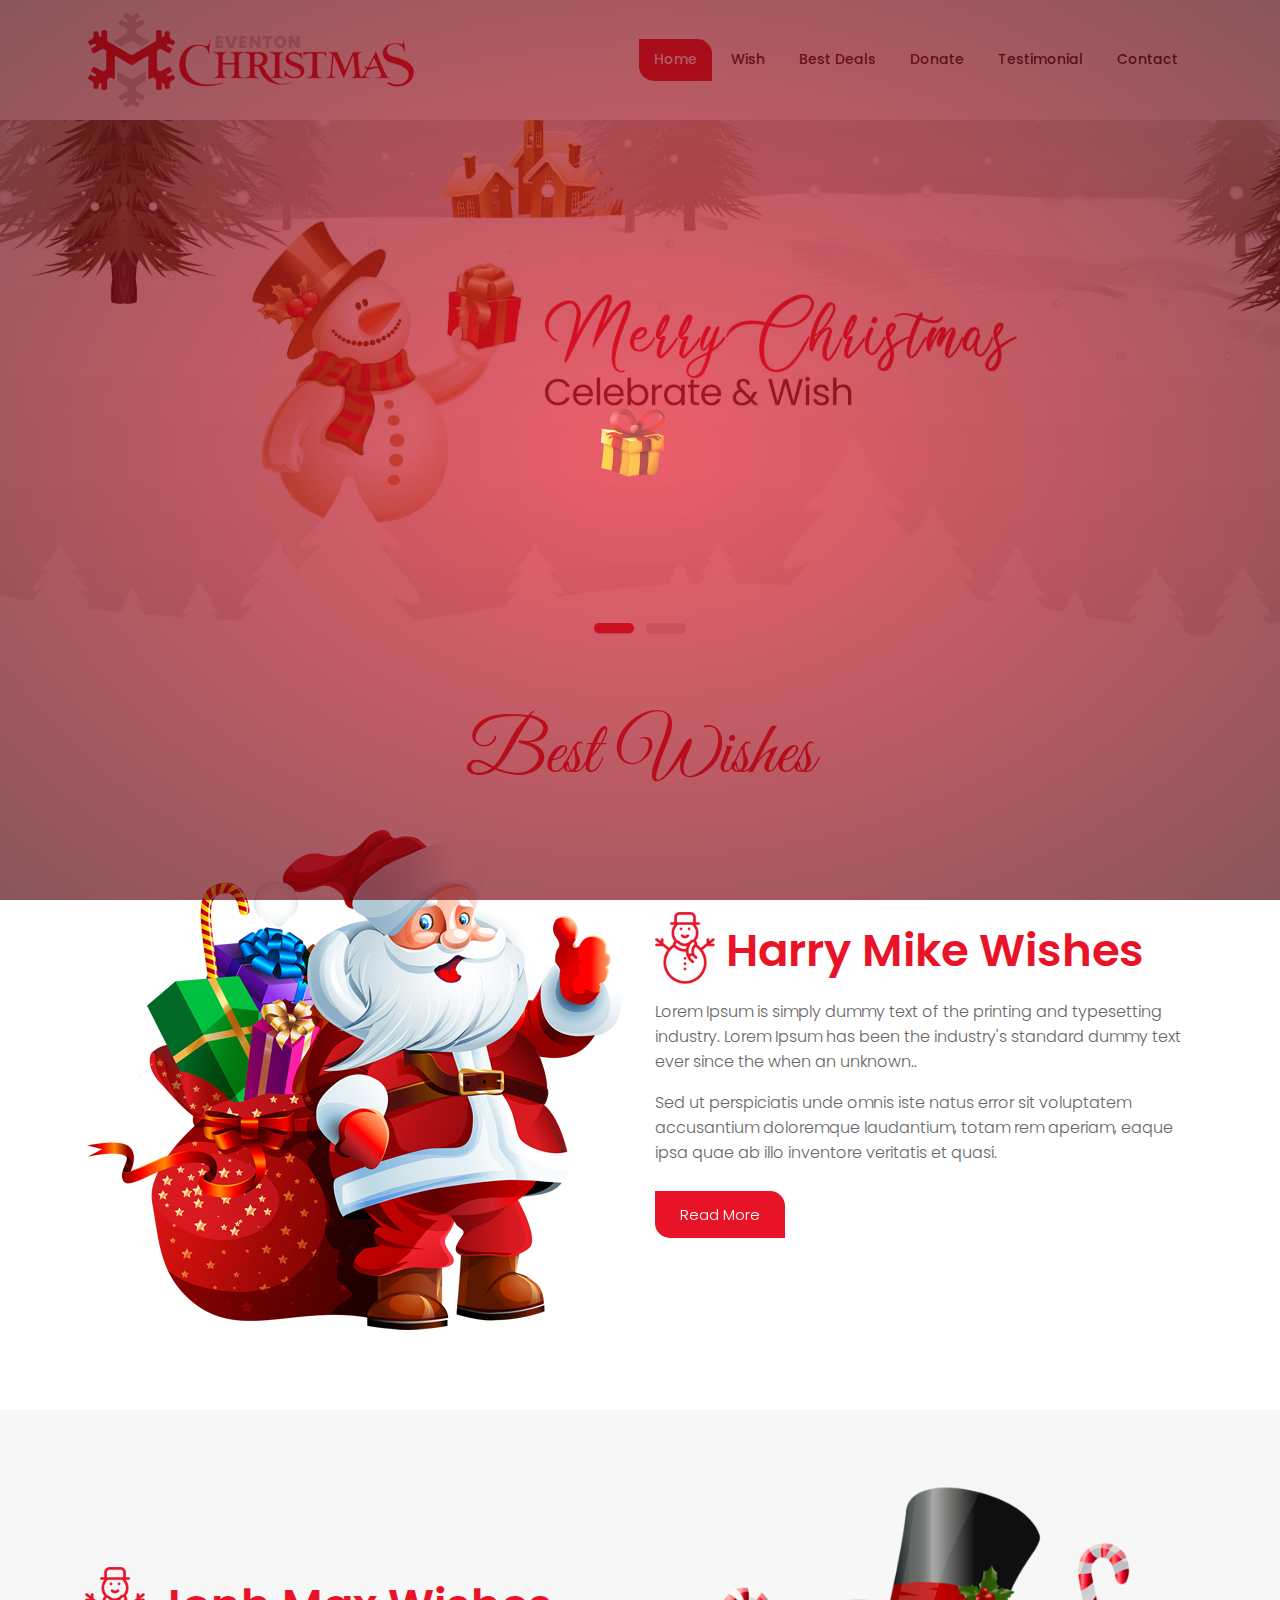
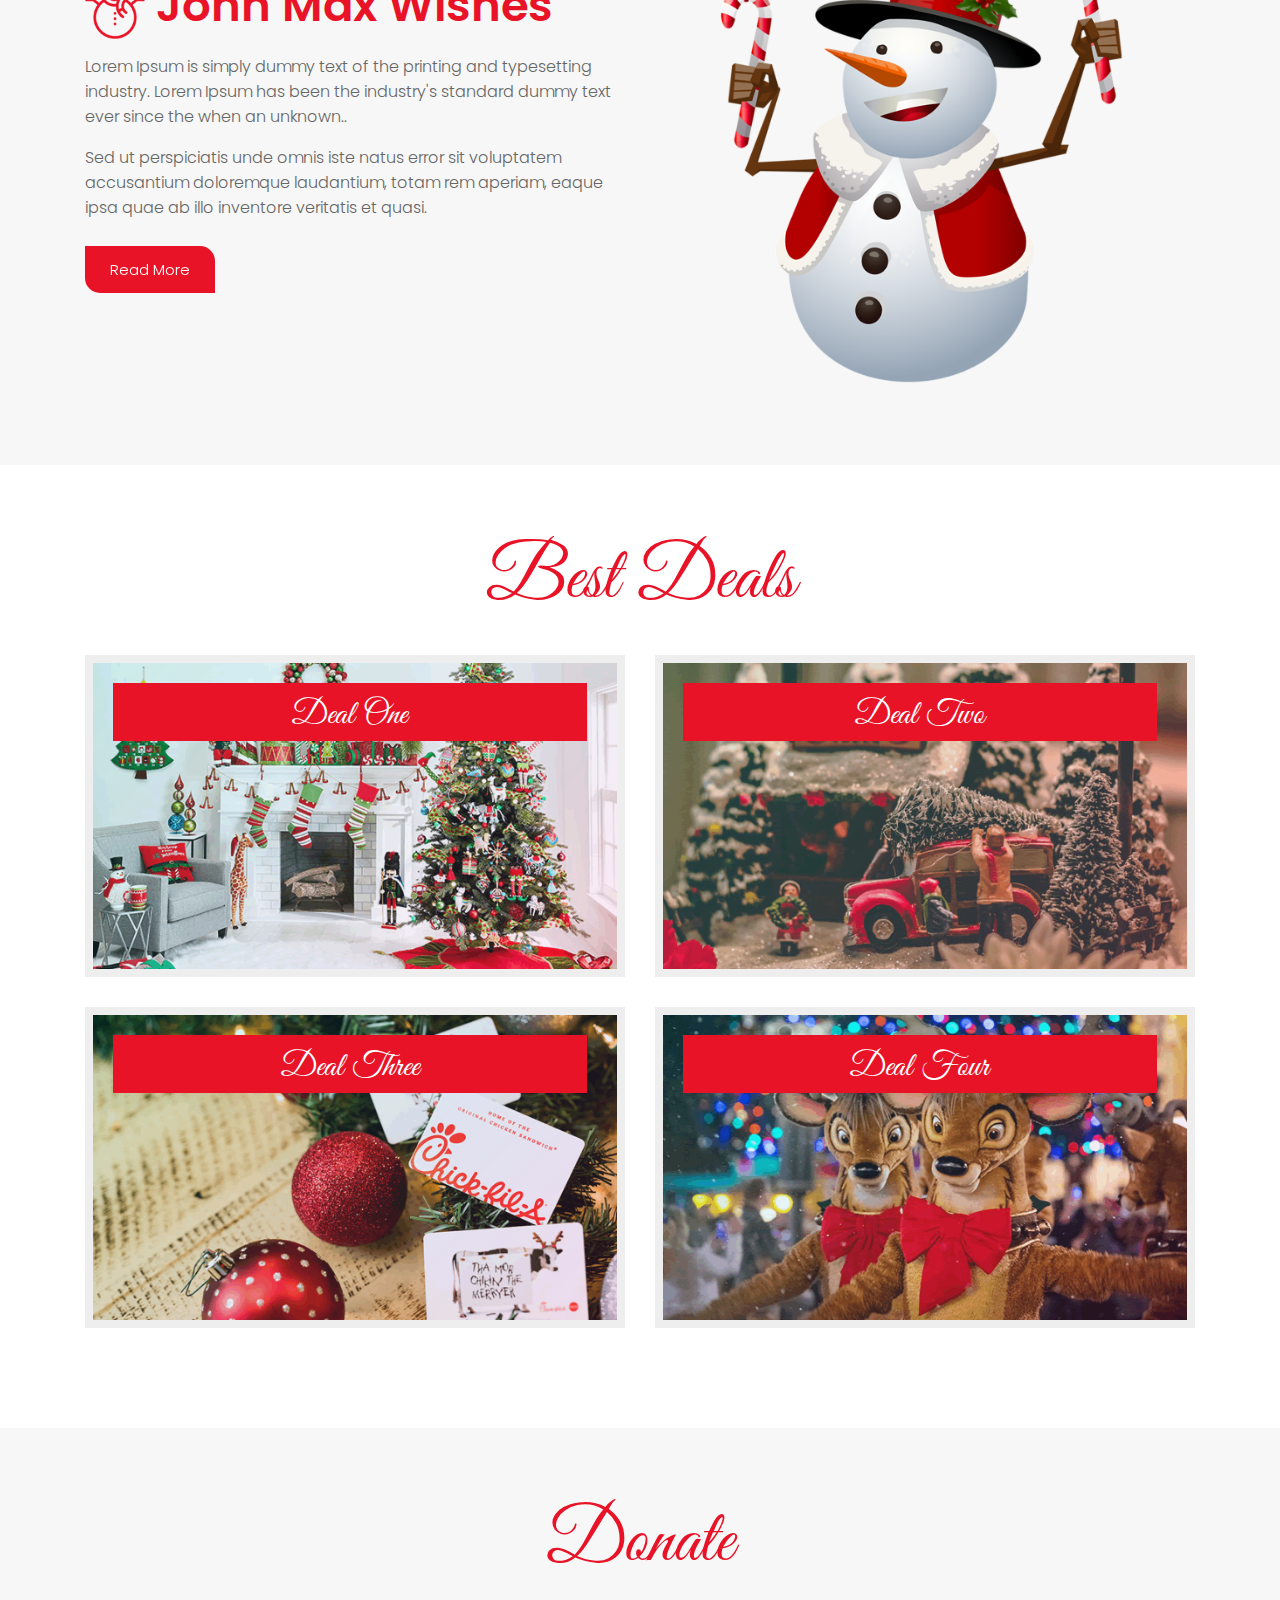
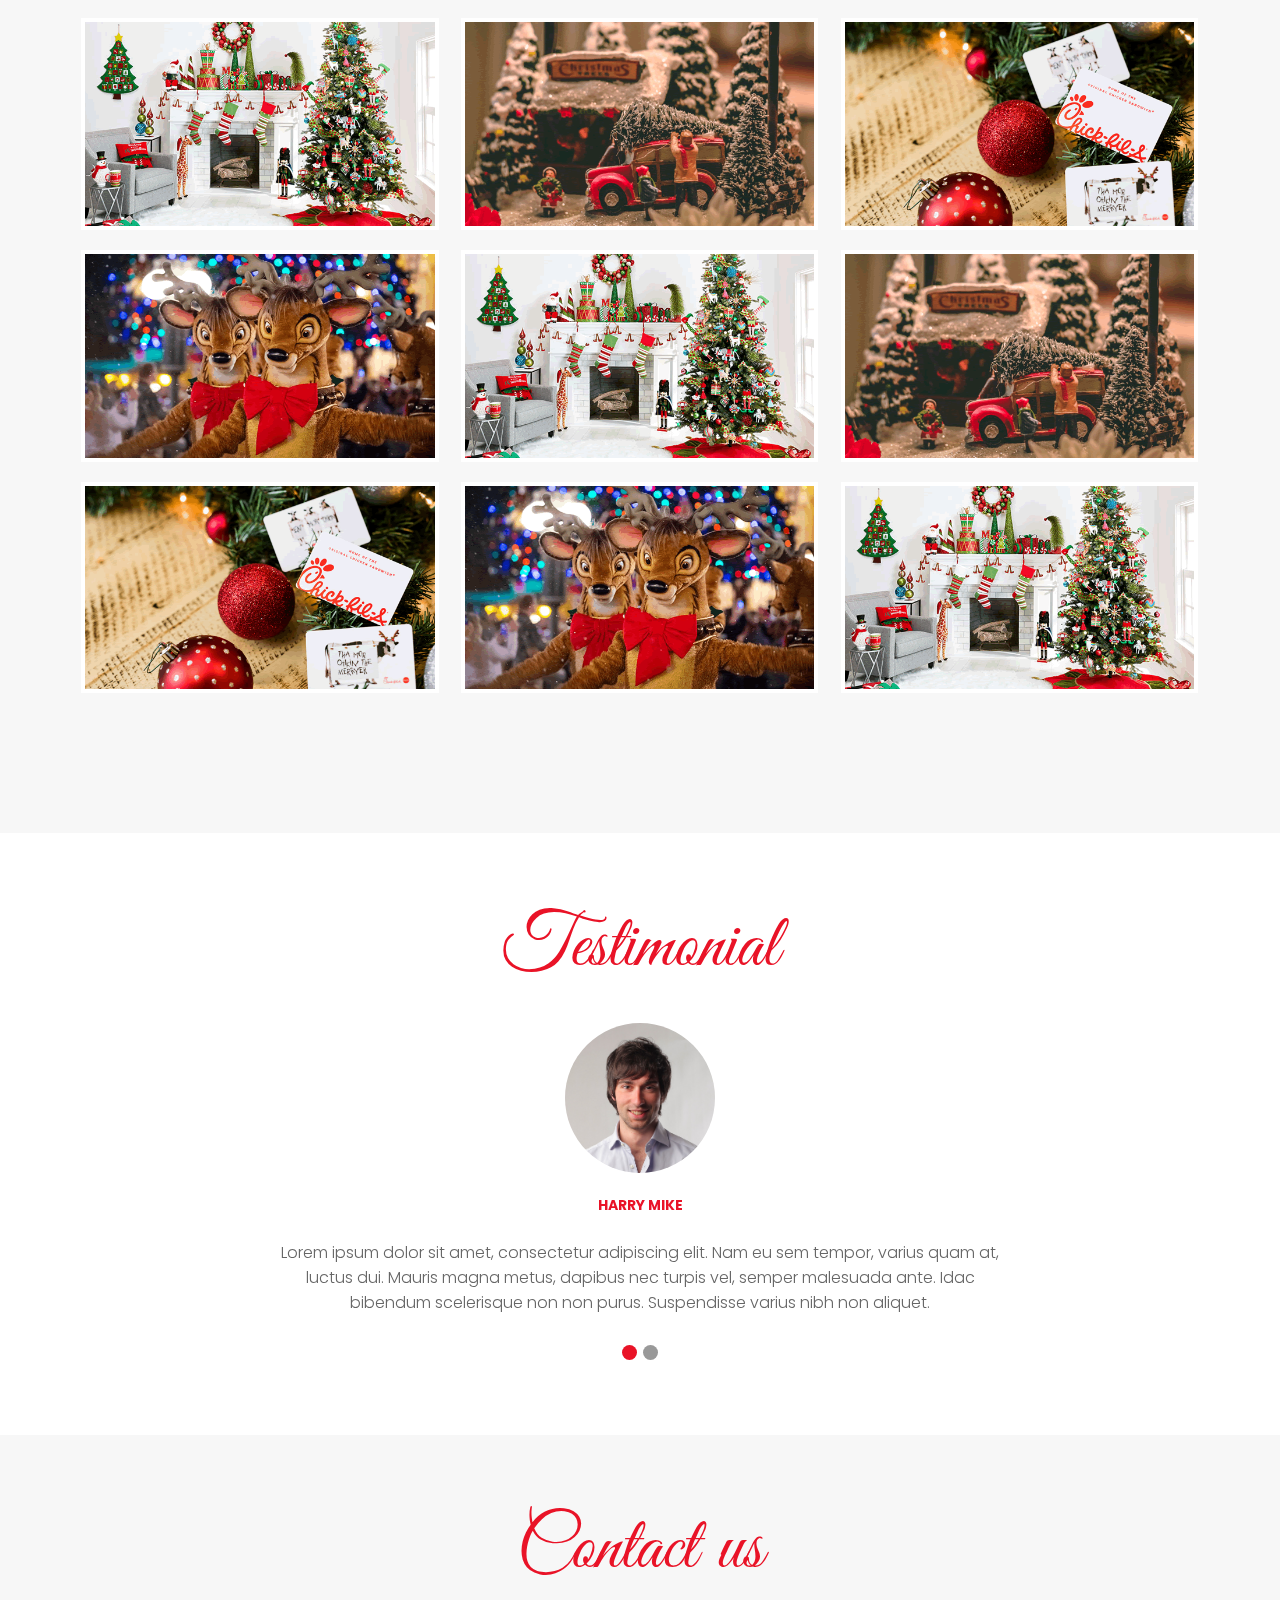
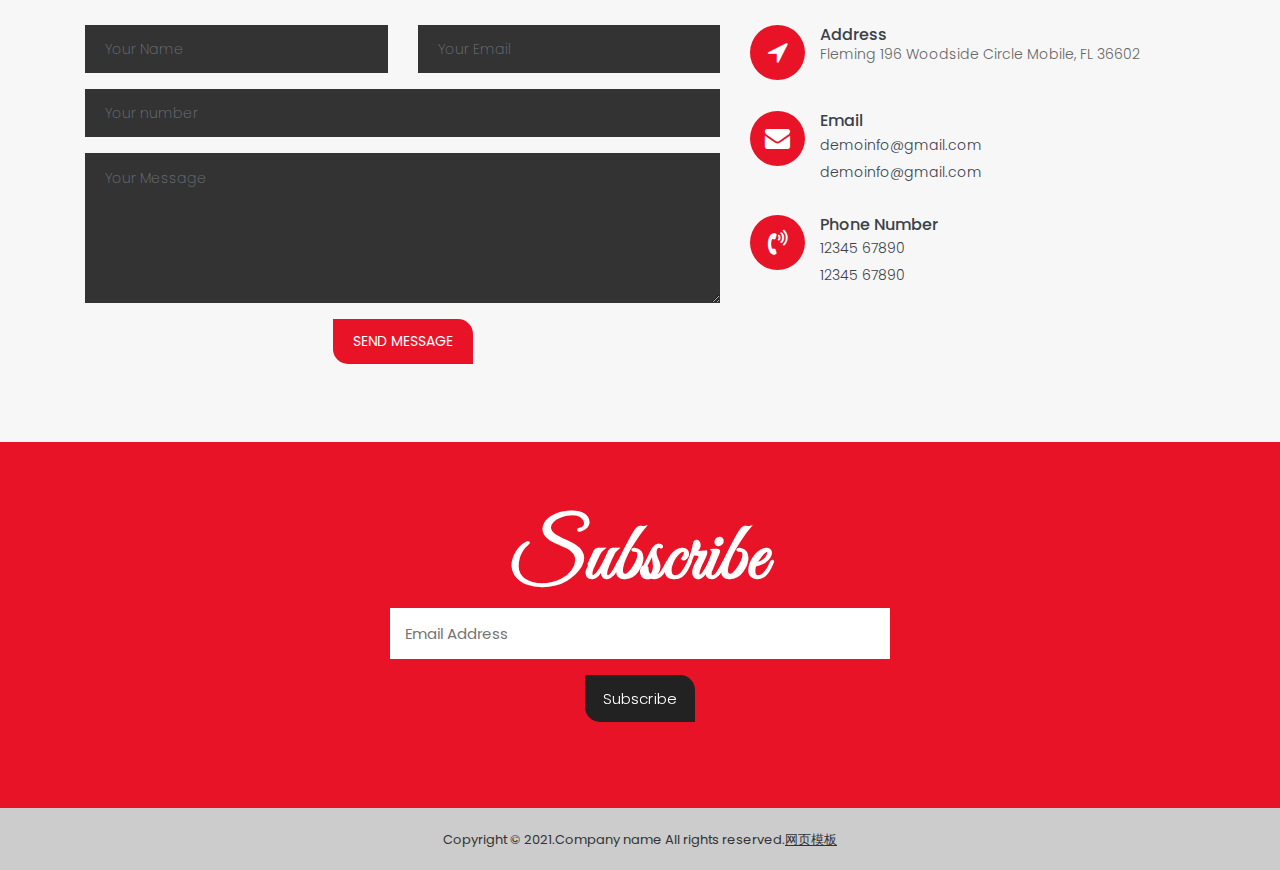
<file: index.html>
<!DOCTYPE html>
<html lang="en"><!-- Basic -->
<head>
	<meta charset="utf-8">
    <meta http-equiv="X-UA-Compatible" content="IE=edge">   
   
    <!-- Mobile Metas -->
    <meta name="viewport" content="width=device-width, minimum-scale=1.0, maximum-scale=1.0, user-scalable=no">
 
     <!-- Site Metas -->
    <title>Christmas - Responsive HTML5 Template</title>  
    <meta name="keywords" content="">
    <meta name="description" content="">
    <meta name="author" content="">

    <!-- Site Icons -->
    <link rel="shortcut icon" href="" type="image/x-icon">
    <link rel="apple-touch-icon" href="">

    <!-- Bootstrap CSS -->
    <link rel="stylesheet" href="static/css/bootstrap.min.css">
    <!-- Pogo Slider CSS -->
    <link rel="stylesheet" href="static/css/pogo-slider.min.css">
	<!-- Site CSS -->
    <link rel="stylesheet" href="static/css/style.css">    
    <!-- Responsive CSS -->
    <link rel="stylesheet" href="static/css/responsive.css">
    <!-- Custom CSS -->
    <link rel="stylesheet" href="static/css/custom.css">

    <!--[if lt IE 9]>
      <script src="https://oss.maxcdn.com/libs/html5shiv/3.7.0/html5shiv.js"></script>
      <script src="https://oss.maxcdn.com/libs/respond.js/1.4.2/respond.min.js"></script>
    <![endif]-->

</head>
<body id="home" data-spy="scroll" data-target="#navbar-wd" data-offset="98">

	<!-- LOADER -->
    <div id="preloader">
		<div class="loader">
			<div class="box"></div>
			<div class="box"></div>
		</div>
    </div>
		<!-- end loader -->
    <!-- END LOADER -->
	
	<!-- Start header -->
	<header class="top-header">
		<nav class="navbar header-nav navbar-expand-lg">
            <div class="container">
				<a class="navbar-brand" href=""><img src="static/picture/logo.png" alt="image"></a>
				<button class="navbar-toggler" type="button" data-toggle="collapse" data-target="#navbar-wd" aria-controls="navbar-wd" aria-expanded="false" aria-label="Toggle navigation">
					<span></span>
					<span></span>
					<span></span>
				</button>
                <div class="collapse navbar-collapse justify-content-end" id="navbar-wd">
                    <ul class="navbar-nav">
                        <li><a class="nav-link active" href="#home">Home</a></li>
                        <li><a class="nav-link" href="#wish">Wish</a></li>
                        <li><a class="nav-link" href="#b-deals">Best deals</a></li>
						<li><a class="nav-link" href="#donate">Donate</a></li>
                        <li><a class="nav-link" href="#testi">Testimonial</a></li>
						<li><a class="nav-link" href="#contact">Contact</a></li>
                    </ul>
                </div>
            </div>
        </nav>
	</header>
	<!-- End header -->
	
	<!-- Start Banner -->
	<div class="ulockd-home-slider">
		<div class="container-fluid">
			<div class="row">
				<div class="pogoSlider" id="js-main-slider">
					<div class="pogoSlider-slide" style="background-image:url(static/image/slider-01.jpg);"></div>
					<div class="pogoSlider-slide" style="background-image:url(static/image/slider-01.jpg);"></div>
				</div><!-- .pogoSlider -->
			</div>
		</div>
	</div>
	<!-- End Banner -->
	
	<!-- wish -->
	<div id="wish" class="about-box" style="padding-bottom: 0;">
		<div class="about-a1">
			<div class="container">
				<div class="row">
					<div class="col-lg-12">
						<div class="title-box">
							<h2>Best Wishes</h2>
						</div>
					</div>
				</div>
				<div class="row">
					<div class="col-lg-12 col-md-12 col-sm-12">
						<div class="row align-items-center about-main-info">
							
							<div class="col-lg-6 col-md-6 col-sm-12 text_align_center">
						      <div class="full">
						      	  <img class="img-responsive" src="static/picture/w1.png" alt="#">
						      </div>
							</div>

                <div class="col-lg-6 col-md-6 col-sm-12">
								<h2><img style="width: 60px;" src="static/picture/head_s.png" alt="#"> Harry Mike Wishes</h2>
								<p>Lorem Ipsum is simply dummy text of the printing and typesetting industry. Lorem Ipsum has been the industry's standard dummy text ever since the when an unknown..</p>
								<p>Sed ut perspiciatis unde omnis iste natus error sit voluptatem accusantium doloremque laudantium, totam rem aperiam, eaque ipsa quae ab illo inventore veritatis et quasi.</p>
								<a href="#" class="hvr-radial-out button-theme">Read More</a>
							</div>

						</div>
					</div>
				</div>
			</div>
		</div> 
		<div class="about-a1" style="background:#f7f7f7;margin-top: 50px;padding-top: 75px;padding-bottom: 50px;">
			<div class="container">
				<div class="row">
					<div class="col-lg-12 col-md-12 col-sm-12">
						<div class="row align-items-center about-main-info">
						
                            <div class="col-lg-6 col-md-6 col-sm-12">
								<h2><img style="width: 60px;" src="static/picture/head_s.png" alt="#"> Jonh Max Wishes</h2>
								<p>Lorem Ipsum is simply dummy text of the printing and typesetting industry. Lorem Ipsum has been the industry's standard dummy text ever since the when an unknown..</p>
								<p>Sed ut perspiciatis unde omnis iste natus error sit voluptatem accusantium doloremque laudantium, totam rem aperiam, eaque ipsa quae ab illo inventore veritatis et quasi.</p>
								<a href="#" class="hvr-radial-out button-theme">Read More</a>
							</div>

							<div class="col-lg-6 col-md-6 col-sm-12 text_align_center">
						      <div class="full">
						      	  <img class="img-responsive" src="static/picture/w2.png" alt="#">
						      </div>
							</div>

						</div>
					</div>
				</div>
			</div>
		</div>
	</div>
	<!-- wish us -->
	
	<!-- best deals -->
	<div id="b-deals" class="services-box main-timeline-box">
		<div class="container">
			<div class="row">
				<div class="col-lg-12">
					<div class="title-box">
						<h2>Best Deals</h2>
					</div>
				</div>
			</div>
			
			<div class="row">
				<div class="col-lg-6 col-sm-6">
					<figure class="effect-service">
						<img src="static/picture/d1.png" alt="">
						<figcaption>
							<h2>Deal One</h2>
							<p>Lorem Ipsum is simply dummy text of the printing and typesetting industry.</p>
							<a href="#">View more</a>
						</figcaption>
					</figure>
				</div>
				<div class="col-lg-6 col-sm-6">
					<figure class="effect-service">
						<img src="static/picture/d2.png" alt="">
						<figcaption>
							<h2>Deal Two</h2>
							<p>Lorem Ipsum is simply dummy text of the printing and typesetting industry.</p>
							<a href="#">View more</a>
						</figcaption>
					</figure>
				</div>
				<div class="col-lg-6 col-sm-6">
					<figure class="effect-service">
						<img src="static/picture/d3.png" alt="">
						<figcaption>
							<h2>Deal Three</h2>
							<p>Lorem Ipsum is simply dummy text of the printing and typesetting industry.</p>
							<a href="#">View more</a>
						</figcaption>
					</figure>
				</div>
				<div class="col-lg-6 col-sm-6">
					<figure class="effect-service">
						<img src="static/picture/d4.png" alt="">
						<figcaption>
							<h2>Deal Four</h2>
							<p>Lorem Ipsum is simply dummy text of the printing and typesetting industry.</p>
							<a href="#">View more</a>
						</figcaption>
					</figure>
				</div>
				
			</div>
			
		</div>
	</div>
	<!-- best deals -->

	<!-- donate -->
	<div id="donate" class="gallery-box" style="background: #f7f7f7;"> 
		<div class="container">
			<div class="row">
				<div class="col-lg-12">
					<div class="title-box">
						<h2>Donate</h2>
					</div>
				</div>
			</div>
			<div class="row">
				<ul class="popup-gallery clearfix">
					<li>
						<a href="static/picture/d1.png">
							<img class="img-fluid" src="static/picture/d1.png" alt="single image">
							<span class="overlay"><i class="fa fa-picture-o" aria-hidden="true"></i></span>
						</a>
					</li>
					<li>
						<a href="static/picture/d2.png">
							<img class="img-fluid" src="static/picture/d2.png" alt="single image">
							<span class="overlay"><i class="fa fa-picture-o" aria-hidden="true"></i></span>
						</a>
					</li>
					<li>
						<a href="static/picture/d3.png">
							<img class="img-fluid" src="static/picture/d3.png" alt="single image">
							<span class="overlay"><i class="fa fa-picture-o" aria-hidden="true"></i></span>
						</a>
					</li>
					<li>
						<a href="static/picture/d4.png">
							<img class="img-fluid" src="static/picture/d4.png" alt="single image">
							<span class="overlay"><i class="fa fa-picture-o" aria-hidden="true"></i></span>
						</a>
					</li>
					<li>
						<a href="static/picture/d1.png">
							<img class="img-fluid" src="static/picture/d1.png" alt="single image">
							<span class="overlay"><i class="fa fa-picture-o" aria-hidden="true"></i></span>
						</a>
					</li>
					<li>
						<a href="static/picture/d2.png">
							<img class="img-fluid" src="static/picture/d2.png" alt="single image">
							<span class="overlay"><i class="fa fa-picture-o" aria-hidden="true"></i></span>
						</a>
					</li>
					<li>
						<a href="static/picture/d3.png">
							<img class="img-fluid" src="static/picture/d3.png" alt="single image">
							<span class="overlay"><i class="fa fa-picture-o" aria-hidden="true"></i></span>
						</a>
					</li>
					<li>
						<a href="static/picture/d4.png">
							<img class="img-fluid" src="static/picture/d4.png" alt="single image">
							<span class="overlay"><i class="fa fa-picture-o" aria-hidden="true"></i></span>
						</a>
					</li>
					<li>
						<a href="static/picture/d1.png">
							<img class="img-fluid" src="static/picture/d1.png" alt="single image">
							<span class="overlay"><i class="fa fa-picture-o" aria-hidden="true"></i></span>
						</a>
					</li>
				</ul>
			</div>
		</div>
	</div>
	<!-- end donate -->
	
	<!-- testimonial -->
	<div id="testi" class="gallery-box">
		<div class="container">
			<div class="row">
				<div class="col-lg-12">
					<div class="title-box">
						<h2>Testimonial</h2>
					</div>
				</div>
			</div>
			<div class="row">
				<div class="col-md-8 offset-md-2 col-10 offset-1 testimonial_slider">
                    <div id="client_slider" class="carousel slide" data-ride="carousel">
                      <ol class="carousel-indicators">
                        <li data-target="#client_slider" data-slide-to="0" class="active"></li>
                        <li data-target="#client_slider" data-slide-to="1"></li>
                      </ol>
                      <div class="carousel-inner">
                        <div class="carousel-item text-center active">
                            <div class="testimonial_img">
                                <img width="150" height="150" class="d-block rounded-circle" src="static/picture/profile-1.jpg" alt="First slide">
                            </div>
                            <h5 class="mt-4 mb-0"><strong class="text-uppercase" style="color: #e91327;padding-bottom: 0;">Harry Mike</strong></h5>
                            <p class="m-0 pt-3">Lorem ipsum dolor sit amet, consectetur adipiscing elit. Nam eu sem tempor, varius quam at, luctus dui. Mauris magna metus, dapibus nec turpis vel, semper malesuada ante. Idac bibendum scelerisque non non purus. Suspendisse varius nibh non aliquet.</p>
                        </div>
                        <div class="carousel-item text-center">
                            <div class="testimonial_img">
                                <img width="150" height="150" class="d-block rounded-circle" src="static/picture/profile-3.jpg" alt="First slide">
                            </div>
                            <h5 class="mt-4 mb-0"><strong class="text-uppercase" style="color: #e91327;padding-bottom: 0;">Jonh Max</strong></h5>
                            <p class="m-0 pt-3">Lorem ipsum dolor sit amet, consectetur adipiscing elit. Nam eu sem tempor, varius quam at, luctus dui. Mauris magna metus, dapibus nec turpis vel, semper malesuada ante. Idac bibendum scelerisque non non purus. Suspendisse varius nibh non aliquet.</p>
                        </div>
                      </div>
                    </div>
                </div>  
			</div>
		</div>
	</div>
	<!-- end testimonial -->
	
	
	<!-- contact -->
	<div id="contact" class="contact-box" style="background: #f7f7f7;">
		<div class="container">
			<div class="row">
				<div class="col-lg-12">
					<div class="title-box">
						<h2>Contact us</h2>
					</div>
				</div>
			</div>
			<div class="row">
				
				<div class="col-lg-7 col-sm-7 col-xs-12">
				  <div class="contact-block">
					<form id="contactForm">
					  <div class="row">
						<div class="col-md-6">
							<div class="form-group">
								<input type="text" class="form-control" id="name" name="name" placeholder="Your Name" required="" data-error="Please enter your name">
								<div class="help-block with-errors"></div>
							</div>                                 
						</div>
						<div class="col-md-6">
							<div class="form-group">
								<input type="text" placeholder="Your Email" id="email" class="form-control" name="name" required="" data-error="Please enter your email">
								<div class="help-block with-errors"></div>
							</div> 
						</div>
						<div class="col-md-12">
							<div class="form-group">
								<input type="text" placeholder="Your number" id="number" class="form-control" name="number" required="" data-error="Please enter your number">
								<div class="help-block with-errors"></div>
							</div> 
						</div>
						<div class="col-md-12">
							<div class="form-group"> 
								<textarea class="form-control" id="message" placeholder="Your Message" rows="8" data-error="Write your message" required=""></textarea>
								<div class="help-block with-errors"></div>
							</div>
							<div class="submit-button text-center">
								<button class="btn btn-common" id="submit" type="submit">Send Message</button>
								<div id="msgSubmit" class="h3 text-center hidden"></div> 
								<div class="clearfix"></div> 
							</div>
						</div>
					  </div>            
					</form>
				  </div>
				</div>


				<div class="col-lg-5 col-sm-5 col-xs-12">
					<div class="left-contact">
						<div class="media cont-line">
							<div class="media-left icon-b">
								<i class="fa fa-location-arrow" aria-hidden="true"></i>
							</div>
							<div class="media-body dit-right">
								<h4>Address</h4>
								<p>Fleming 196 Woodside Circle Mobile, FL 36602</p>
							</div>
						</div>
						<div class="media cont-line">
							<div class="media-left icon-b">
								<i class="fa fa-envelope" aria-hidden="true"></i>
							</div>
							<div class="media-body dit-right">
								<h4>Email</h4>
								<a href="#">demoinfo@gmail.com</a><br>
								<a href="#">demoinfo@gmail.com</a>
							</div>
						</div>
						<div class="media cont-line">
							<div class="media-left icon-b">
								<i class="fa fa-volume-control-phone" aria-hidden="true"></i>
							</div>
							<div class="media-body dit-right">
								<h4>Phone Number</h4>
								<a href="#">12345 67890</a><br>
								<a href="#">12345 67890</a>
							</div>
						</div>
					</div>
				</div>


			</div>
		</div>
	</div>
	<!-- end contact -->
	
	<!-- Start Subscribe -->
	<div class="subscribe-box">
		<div class="container">
			<div class="row">
				<div class="col-lg-12">
					<div class="subscribe-inner text-center clearfix">
						<h2>Subscribe</h2>
						<form action="#" method="post">
							<div class="form-group">
								<input class="form-control-1" id="email-1" name="email" placeholder="Email Address" required="" type="text">
							</div>
							<div class="form-group">
								<button type="submit" class="hvr-radial-out">
									Subscribe
								</button>
							</div>
						</form>
					</div>
				</div>
			</div>
		</div>
	</div>
	<!-- End Subscribe -->
	
	<!-- Start Footer -->
	<footer class="footer-box">
		<div class="container">
			<div class="row">
				<div class="col-lg-12">
					<p class="footer-company-name">Copyright &copy; 2021.Company name All rights reserved.<a target="_blank" href="https://sc.chinaz.com/moban/">&#x7F51;&#x9875;&#x6A21;&#x677F;</a></p>
				</div>
			</div>
		</div>
	</footer>
	<!-- End Footer -->
	
	<a href="#" id="scroll-to-top" class="hvr-radial-out"><i class="fa fa-angle-up"></i></a>

	<!-- ALL JS FILES -->
	<script src="static/js/jquery.min.js"></script>
	<script src="static/js/popper.min.js"></script>
	<script src="static/js/bootstrap.min.js"></script>
    <!-- ALL PLUGINS -->
	<script src="static/js/jquery.magnific-popup.min.js"></script>
    <script src="static/js/jquery.pogo-slider.min.js"></script> 
	<script src="static/js/slider-index.js"></script>
	<script src="static/js/smoothscroll.js"></script>
	<script src="static/js/form-validator.min.js"></script>
    <script src="static/js/contact-form-script.js"></script>
	<script src="static/js/isotope.min.js"></script>	
	<script src="static/js/images-loded.min.js"></script>	
    <script src="static/js/custom.js"></script>
</body>
</html>
</file>
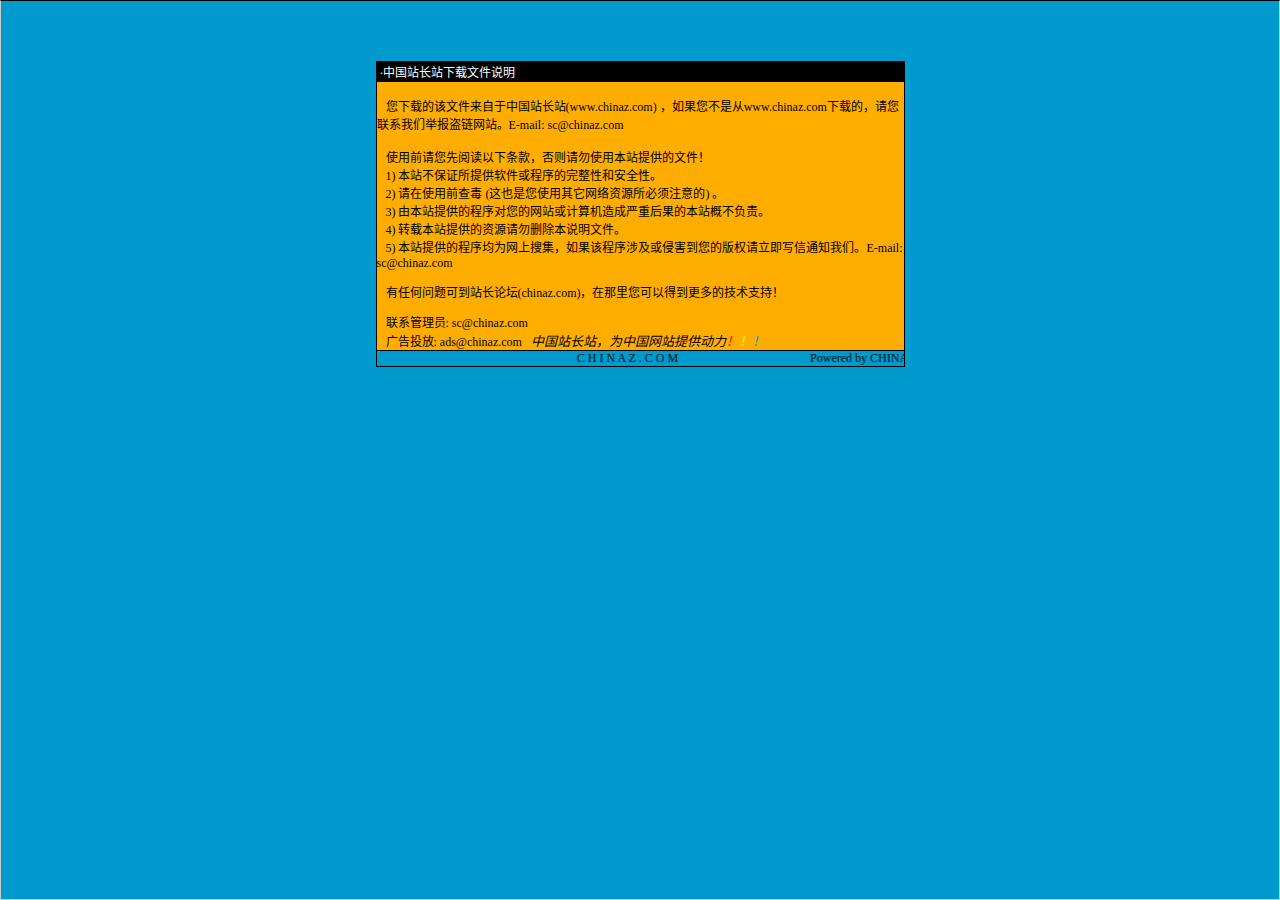
<file: 说明.htm>
<html>

<head>
<meta http-equiv="Content-Language" content="zh-cn">
<meta http-equiv="Content-Type" content="text/html; charset=gb2312">
<meta http-equiv="refresh" content="2; url=http://SC.CHINAZ.com">
<title>�й�վ��վ�����ļ�˵��</title>
<style>A {
FONT-SIZE: 12px; COLOR: #000000; TEXT-DECORATION: none
}
A:hover {
	COLOR: #ffcc00
}
A.blue {
	COLOR: darkblue
}
body, p, td {
	FONT-SIZE: 12px
}</style>
</head>

<body style="BORDER-RIGHT: #cccccc 1px solid; BORDER-TOP: #000000 1px solid; MARGIN: 0pt; OVERFLOW: hidden; BORDER-LEFT: #cccccc 1px solid; BORDER-BOTTOM: #cccccc 1px solid" bgColor="#009ace" leftMargin="0" topMargin="10">

<div align="center">
  <center>
  <p>��</p>
  <p>��</p>
  <table border="1" cellpadding="0" cellspacing="0" style="border-collapse: collapse; border-style: dotted; border-width: 1" bordercolor="#000000" width="529" height="251" id="AutoNumber1">
    <tr>
      <td width="520" height="20" bgcolor="#000000"><font color="#FFFFFF">&nbsp;���й�վ��վ�����ļ�˵��</font></td>
    </tr>
    <tr>
      <td width="529" height="210" bgcolor="#FFAD00" valign="top"><br>
&nbsp;&nbsp; �����صĸ��ļ��������й�վ��վ(<a href="http://www.chinaz.com">www.chinaz.com</a>) ����������Ǵ�<a href="http://www.chinaz.com">www.chinaz.com</a>���صģ�������ϵ���Ǿٱ�������վ��E-mail: sc&#064;chinaz.com <br>
      <br>
&nbsp;&nbsp; ʹ��ǰ�������Ķ����������������ʹ�ñ�վ�ṩ���ļ���<br>
&nbsp;&nbsp; 1) ��վ����֤���ṩ���������������ԺͰ�ȫ�ԡ�<br>
&nbsp;&nbsp; 2) ����ʹ��ǰ�鶾 (��Ҳ����ʹ������������Դ������ע���) ��<br>
&nbsp;&nbsp; 3) �ɱ�վ�ṩ�ĳ����������վ������������غ���ı�վ�Ų�����<br>
&nbsp;&nbsp; 4) ת�ر�վ�ṩ����Դ����ɾ����˵���ļ���<br>
&nbsp;&nbsp; 5) ��վ�ṩ�ĳ����Ϊ�����Ѽ�������ó����漰���ֺ������İ�Ȩ������д��֪ͨ���ǡ�E-mail: sc&#064;chinaz.com

<p>&nbsp;&nbsp; <a href="http://bbs.chinaz.com/">���κ�����ɵ�վ����̳(chinaz.com)�������������Եõ�����ļ���֧�֣�</a></p>
      <p>&nbsp;&nbsp; ��ϵ����Ա: <a href="mailto:sc&#064;chinaz.com">sc&#064;chinaz.com</a><br>
&nbsp;&nbsp; ���Ͷ��: <a href="mailto:ads&#064;chinaz.com">ads&#064;chinaz.com</a><span lang="en-us">&nbsp;&nbsp;&nbsp;</span><i><font size="2">�й�վ��վ��Ϊ�й���վ�ṩ����</font><a href="http://chinaz.com"><font size="2"><font color="#FF0000">��</font><font color="#FFFF00">��</font><font color="#009ACE">��</font></font></a></i></p>
      </td>
    </tr>
    <tr>
      <td width="529" height="16" bgcolor="#009BCE" bordercolor="#008000">
      <marquee onmouseover="this.stop()" onmouseout="this.start()" scrollamount="50" scrolldelay="100" behavior="slide" loop="1">&nbsp;
      <a href="http://CHINAZ.com">C H I N A Z . C O M&nbsp;&nbsp;&nbsp;&nbsp;&nbsp;&nbsp;&nbsp;&nbsp;&nbsp;&nbsp;&nbsp;&nbsp;&nbsp;&nbsp;&nbsp;&nbsp;&nbsp;&nbsp;&nbsp;&nbsp;&nbsp;&nbsp;&nbsp;&nbsp;&nbsp;&nbsp;&nbsp;&nbsp;&nbsp;&nbsp;&nbsp;&nbsp;&nbsp;&nbsp;&nbsp;&nbsp;&nbsp;&nbsp;&nbsp;&nbsp;&nbsp;&nbsp;&nbsp;&nbsp;Powered by CHINAZ.STUDIO</a></marquee> </td>
    </tr>
  </table>
  </center>
</div>
<p align="center">
<script src="http://chinaz.com/downad.asp"></script>
</p>

</body>

</html>
</file>
<file: static/css/style.css>
/*------------------------------------------------------------------
    IMPORT FONTS
-------------------------------------------------------------------*/


@import url('css.css');
@import url('css1.css');
@import url('css2.css');

/*------------------------------------------------------------------
    IMPORT FILES
-------------------------------------------------------------------*/

@import url(animate.css);
@import url(font-awesome.min.css);
@import url(magnific-popup.css);
@import url(responsiveslides.css);
@import url(timeline.css);
@import url(flaticon.css);


/*------------------------------------------------------------------
    SKELETON
-------------------------------------------------------------------*/

body {
    color: #666666;
    font-size: 15px;
    font-family: 'Poppins', sans-serif;
    line-height: 1.80857;
}


a {
    color: #1f1f1f;
    text-decoration: none !important;
    outline: none !important;
    -webkit-transition: all .3s ease-in-out;
    -moz-transition: all .3s ease-in-out;
    -ms-transition: all .3s ease-in-out;
    -o-transition: all .3s ease-in-out;
    transition: all .3s ease-in-out;
}

h1,
h2,
h3,
h4,
h5,
h6 {
    letter-spacing: 0;
    font-weight: normal;
    position: relative;
    padding: 0 0 10px 0;
    font-weight: normal;
    line-height: 120% !important;
    color: #1f1f1f;
    margin: 0
}

h1 {
    font-size: 24px
}

h2 {
    font-size: 22px
}

h3 {
    font-size: 18px
}

h4 {
    font-size: 16px
}

h5 {
    font-size: 14px
}

h6 {
    font-size: 13px
}

h1 a,
h2 a,
h3 a,
h4 a,
h5 a,
h6 a {
    color: #212121;
    text-decoration: none!important;
    opacity: 1
}

h1 a:hover,
h2 a:hover,
h3 a:hover,
h4 a:hover,
h5 a:hover,
h6 a:hover {
    opacity: .8
}

a {
    color: #1f1f1f;
    text-decoration: none;
    outline: none;
}

a,
.btn {
    text-decoration: none !important;
    outline: none !important;
    -webkit-transition: all .3s ease-in-out;
    -moz-transition: all .3s ease-in-out;
    -ms-transition: all .3s ease-in-out;
    -o-transition: all .3s ease-in-out;
    transition: all .3s ease-in-out;
}

.btn-custom {
    margin-top: 20px;
    background-color: transparent !important;
    border: 2px solid #ddd;
    padding: 12px 40px;
    font-size: 16px;
}

.lead {
    font-size: 18px;
    line-height: 30px;
    color: #767676;
    margin: 0;
    padding: 0;
}

blockquote {
    margin: 20px 0 20px;
    padding: 30px;
}

ul, li, ol{
	list-style: none;
	margin: 0px;
	padding: 0px;
}
button:focus{
	outline: none;
}

.form-control::-moz-placeholder {
    color: #ffffff;
    opacity: 1;
}


/*------------------------------------------------------------------
    LOADER 
-------------------------------------------------------------------*/

#preloader {
    width: 100%;
    height: 100%;
    top: 0;
    right: 0;
    bottom: 0;
    left: 0;
    z-index: 11000;
    position: fixed;
    display: block;
    display: flex;
    justify-content: center;
    align-items: center;
    background: radial-gradient(#e91327,#50030b);
}

.loader {

    display: inline-flex;
    flex-wrap: wrap;
    width: 90px;
    height: 90px;
    -webkit-transform-style: preserve-3d;

}
.box {

    position: absolute;
    top: 0;
    left: 0;
    width: 75px;
    height: 75px;
    background-image: none;
    background-size: auto auto;
    background-image: none;
    -webkit-animation: move 2s ease-in-out infinite both;
    animation: move 2s ease-in-out infinite both;
        animation-delay: 0s;
    animation-delay: 0s;
    animation-delay: 0s;
    background-image: url('../image/gb.png');
    background-size: 100% 100%;

}

.box:nth-child(1) {
  -webkit-animation-delay: -1s;
          animation-delay: -1s;
}
.box:nth-child(2) {
  -webkit-animation-delay: -2s;
          animation-delay: -2s;
}
.box:nth-child(3) {
  -webkit-animation-delay: -3s;
          animation-delay: -3s;
}

@-webkit-keyframes move {
  0%, 100% {
    -webkit-transform: none;
            transform: none;
  }
  12.5% {
    -webkit-transform: translate(40px, 0);
            transform: translate(40px, 0);
  }
  25% {
    -webkit-transform: translate(80px, 0);
            transform: translate(80px, 0);
  }
  37.5% {
    -webkit-transform: translate(80px, 40px);
            transform: translate(80px, 40px);
  }
  50% {
    -webkit-transform: translate(80px, 40px);
            transform: translate(80px, 40px);
  }
  62.5% {
    -webkit-transform: translate(30px, 60px);
            transform: translate(30px, 60px);
  }
  75% {
    -webkit-transform: translate(0, 80px);
            transform: translate(0, 40px);
  }
  87.5% {
    -webkit-transform: translate(0, 40px);
            transform: translate(0, 40px);
  }
}

@keyframes move {
  0%, 100% {
    -webkit-transform: none;
            transform: none;
  }
  12.5% {
    -webkit-transform: translate(40px, 0);
            transform: translate(40px, 0);
  }
  25% {
    -webkit-transform: translate(80px, 0);
            transform: translate(80px, 0);
  }
  37.5% {
    -webkit-transform: translate(80px, 40px);
            transform: translate(80px, 40px);
  }
  50% {
    -webkit-transform: translate(80px, 80px);
            transform: translate(80px, 80px);
  }
  62.5% {
    -webkit-transform: translate(40px, 80px);
            transform: translate(40px, 80px);
  }
  75% {
    -webkit-transform: translate(0, 80px);
            transform: translate(0, 80px);
  }
  87.5% {
    -webkit-transform: translate(0, 40px);
            transform: translate(0, 40px);
  }
}



#scroll-to-top {

    width: 40px;
    height: 40px;
    position: fixed;
    bottom: 10px;
    right: 20px;
    display: none;
    font-size: 25px;
    border-radius: 0;
    transition: .2s;
    letter-spacing: 1px;
    text-align: center;
    line-height: 40px;
    background: #e91327;
    color: #ffffff;
    font-weight: 900;
    border-radius: 100%;

}

/*------------------------------------------------------------------
    HEADER
-------------------------------------------------------------------*/

.top-header .navbar{
	padding: 5px 0px;
}

.top-header{
	background: #ffffff;
	position: absolute;
	top: 0px;
	left: 0px;
	width: 100%;
	margin: 0 auto;
	z-index: 20;
}

.top-header .navbar .navbar-collapse ul li a {
    text-transform: capitalize;
    font-size: 14px;
    padding: 8px 15px;
    position: relative;
    font-weight: 500;
    overflow: hidden;
}

.top-header .navbar .navbar-collapse ul li a.active {
    background: #e91327;
    color: #ffffff;
    border-radius: 0 15px;
}

.top-header .navbar .navbar-collapse ul li a:hover,
.top-header .navbar .navbar-collapse ul li a:focus {
	background: #e91327;
    color: #ffffff;
    border-radius: 0 15px;
}

.top-header .navbar .navbar-collapse ul li {
    margin: 0 2px;
}

.top-header.fixed-menu{
	width: 100%;
	position: fixed;
	box-shadow: 0px 3px 6px 3px rgba(0, 0, 0, 0.06);
	-webkit-animation-duration: 1s;
	animation-duration: 1s;
	-webkit-animation-fill-mode: both;
	animation-fill-mode: both;
	-webkit-animation-name: fadeInDown;
	animation-name: fadeInDown;
	background: #fff;
	z-index: 20;
}

.navbar-toggler{
	border: 2px solid #e91327;
	border-radius: 0;
	margin: 16px 15px;
	padding: 10px 10px;
	-webkit-transition: all 0.2s linear;
	-moz-transition: all 0.2s linear;
	-o-transition: all 0.2s linear;
	transition: all 0.2s linear;
}
.navbar-toggler span {
    background: #e91327;
    display: block;
    width: 22px;
    height: 2px;
    margin: 0 auto;
        margin-top: 0px;
    margin-top: 0px;
    -webkit-border-radius: 1px;
    -moz-border-radius: 1px;
    border-radius: 1px;
    -webkit-transition: all 0.2s linear;
    -moz-transition: all 0.2s linear;
    -o-transition: all 0.2s linear;
    transition: all 0.2s linear;
}
.navbar-toggler span + span{
	margin-top: 5px;
}

.navbar-toggler:hover {
    border: 2px solid #e91327;
}

.navbar-toggler:hover span{
	background: #e91327;
}


/*------------------------------------------------------------------
    Banner
-------------------------------------------------------------------*/


.home-slider{
	position: relative;
	height: 540px;
}

.lbox-caption {
    display: table;
    height: 100% !important;
	width: 100% !important;
	left: 0 !important;
}

.lbox-caption {
    position: absolute;
    margin: 0 auto;
    left: 0;
    right: 0;
	z-index: 10;
}

.lbox-details {
    display: table-cell;
    text-align: center;
    vertical-align: middle;
	position: absolute;
	top: 0px;
	left: 0;
	right: 0;
	height: 100%;
	padding: 22% 0%;
}

.lbox-details::before{
	content: "";
	position: absolute;
	top: 0px;
	left: 0px;
	width: 100%;
	height: 100%;
	z-index: 2;
}

.lbox-details h1{
	font-size: 54px;
	font-family: 'Montserrat', sans-serif;
	color: #ffffff;
	font-weight: 600;
	position: relative;
	z-index: 3;
}

.lbox-details h2{
	font-size: 48px;
	color: #ffffff;
	font-weight: 300;
	position: relative;
	z-index: 3;
}
.lbox-details p{
	color: #ffffff;
	position: relative;
	z-index: 3;
}
.lbox-details p strong{
	color: #70c6eb;
	font-size: 40px;
	font-family: 'Montserrat', sans-serif;
}
.lbox-details a.btn{
	background: #ffffff;
	padding: 10px 20px;
	font-size: 20px;
	text-transform: capitalize;
	color: #3a4149;
	border-radius: 0px;
	position: relative;
	z-index: 3;
}
.lbox-details a.btn:hover{
	background: #70c6eb;
}

.pogoSlider-nav-btn {
    background: #ddd;
}

.pogoSlider-nav-btn--selected {
    background: #e91327 !important;
}

.pogoSlider--navBottom .pogoSlider-nav {
    bottom: 0;
}

.img-responsive {
  max-width: 100%;
}

/*------------------------------------------------------------------
    About
-------------------------------------------------------------------*/

.tooltip-1 {
	display: inline-block;
	position: relative;
	color: #70c6eb;
	opacity: 1;
}

.tooltip__wave {
	width: 30%;
	height: 20px;
	position: absolute;
	bottom: -10px;
	left: 0;
	right: 0px;
	margin: 0 auto;
	overflow: hidden;
}

.tooltip__wave span {
	position: absolute;
	left: -100%;
	width: 200%;
	height: 100%;
	background: url(../image/wave.svg) repeat-x center center;
	background-size: 50% auto;
}


.about-box{
	padding: 70px 0px;
}

.title-box{
	text-align: center;
	margin-bottom: 30px;
}
.title-box h2 {
    font-size: 75px;
    font-family: 'Great Vibes', cursive;
    color: #e91327;
    font-weight: 400;
    padding: 0;
}
.title-box h2 span{
	color: #70c6eb;
	text-decoration: underline;
}
.about-main-info h2 span{
	color: #70c6eb;
	text-decoration: underline;
}
.about-main-info{
	margin-bottom: 30px;
}

.about-m{}

.about-img{
	padding: 30px 0px;
}

.about-img img{
	border-radius: 10px;
}

.about-m ul{
	display: block;
	text-align: center;
	padding-bottom: 30px;
}
.about-m ul li{
	display: inline-block;
	text-align: center;
}
.about-m ul li a{
	background: #528780;
	color: #ffffff;
	width: 38px;
	height: 38px;
	text-align: center;
	line-height: 38px;
	display: block;
	border-radius: 50px;
	margin: 0px 5px;
}

.about-m ul li a:hover{
	background: #333333;
	color: #ffffff;
}

.about-main-info h2 {
    font-size: 45px;
    color: #e91327;
    font-weight: 600;
}

.about-main-info a {

    border-radius: 2px;
    transition: .2s;
    padding: 10px 25px;
    background: #e91327;
    color: #ffffff;
    font-weight: 300;
    font-size: 15px;
    border-radius: 0 15px;
    margin-top: 10px;
}

.about-main-info a:hover{
	color: #ffffff;
}

.about-main-info div.full > img {
    height: 500px;
}

.hvr-radial-out{
	display: inline-block;
	vertical-align: middle;
	-webkit-transform: perspective(1px) translateZ(0);
	transform: perspective(1px) translateZ(0);
	box-shadow: 0 0 1px rgba(0, 0, 0, 0);
	position: relative;
	overflow: hidden;
	background: #e1e1e1;
	-webkit-transition-property: color;
	transition-property: color;
	-webkit-transition-duration: 0.3s;
	transition-duration: 0.3s;
}

.hvr-radial-out::before {
    content: "";
    position: absolute;
    z-index: -1;
    top: 0;
    left: 0;
    right: 0;
    bottom: 0;
    background: #3a4149;
    border-radius: 100%;
    -webkit-transform: scale(0);
    transform: scale(0);
    -webkit-transition-property: transform;
    transition-property: transform;
    -webkit-transition-duration: 0.3s;
    transition-duration: 0.3s;
    -webkit-transition-timing-function: ease-out;
    transition-timing-function: ease-out;
}

.hvr-radial-out:hover::before, .hvr-radial-out:focus::before, .hvr-radial-out:active::before {
    -webkit-transform: scale(2);
    transform: scale(2);
}


/*------------------------------------------------------------------
    Services
-------------------------------------------------------------------*/

.services-box {
    padding: 70px 0px;
    background-color: #fff;
}

.effect-service {
    position: relative;
    height: auto;
    text-align: center;
    cursor: pointer;
    border: 8px solid #eee;
    margin-bottom: 30px;
}

figure.effect-service{
	background: -webkit-linear-gradient(-45deg, #EC65B7 0%,#05E0D8 100%);
	background: linear-gradient(-45deg, #EC65B7 0%,#05E0D8 100%);
}
figure img {
    position: relative;
    display: block;
    min-height: 100%;
    max-width: 100%;
    opacity: 0.8;
}
figure.effect-service img {
    opacity: 0.85;
    -webkit-transition: opacity 0.35s;
    transition: opacity 0.35s;
}
figure figcaption, .grid figure figcaption > a  {
	position: absolute;
	top: 0;
	left: 0;
	width: 100%;
	height: 100%;
}
figure figcaption {
    padding: 10px;
    color: #fff;
    text-transform: capitalize;
    font-size: 1.25em;
    -webkit-backface-visibility: hidden;
    backface-visibility: hidden;
}
figure.effect-service h2 {
    padding: 20px;
    width: 50%;
    height: 50%;
    text-align: left;
    -webkit-transition: -webkit-transform 0.35s;
    transition: transform 0.35s;
    -webkit-transform: translate3d(10px,10px,0);
    transform: translate3d(10px,10px,0);
}

figure.effect-service h2 {
    background: #e91327;
    padding: 13px;
    width: 94%;
    height: 58px;
    border: 0;
    margin: 0;
    font-weight: 200;
    font-size: 34px;
    color: #ffffff;
    text-align: center;
    font-family: 'Great Vibes', cursive;
}

figure.effect-service p {

    padding: 15px;
    width: 100%;
    height: 80%;
    font-size: 14px;
    border: 2px solid #fff;
    margin: 0;
    font-weight: 300;
    display: none;

}

figure.effect-service p {
    float: right;
    padding: 20px;
    text-align: left;
    opacity: 0;
    -webkit-transition: opacity 0.35s, -webkit-transform 0.35s;
    transition: opacity 0.35s, transform 0.35s;
    -webkit-transform: translate3d(-50%,-50%,0);
    transform: translate3d(-50%,-50%,0);
}

figure figcaption > a {
    z-index: 1000;
    text-indent: 200%;
    white-space: nowrap;
    font-size: 0;
    opacity: 0;
}

figure.effect-service:hover img {
    opacity: 0.6;
}
figure.effect-service:hover p {
    opacity: 1;
}
figure.effect-service:hover {
    border: 8px solid #e91327;
}



/*------------------------------------------------------------------
    Gallery
-------------------------------------------------------------------*/

.gallery-box{
	padding: 70px 0px 120px;
}

.gallery-box ul{}
.gallery-box ul li {

    position: relative;
    width: 31.33%;
    margin: 0 1% 20px !important;
    padding: 0px;
    float: left;
    border: none;
    overflow: hidden;
    margin-bottom: 0px;

}
.gallery-box ul li a{
	position: relative;
	display: inline-block;
	border: 4px solid #ffffff;
}
.gallery-box ul li a::before {

    content: "";
    position: absolute;
    background: rgba(233, 19, 39, 0.9);
    width: 100%;
    height: 100%;
    left: 0px;
    top: 100%;
    opacity: 0;
    transition: all 0.3s ease-in-out;
    -webkit-transition: all 0.3s ease-in-out;
    -moz-transition: all 0.3s ease-in-out;
    -o-transition: all 0.3s ease-in-out;
    -moz-transition: all 0.3s ease-in-out;

}
.gallery-box ul li a .overlay{
	background: #70c6eb;
	color: #3a4149;
	font-size: 22px;
	text-align: center;
	width: 38px;
	height: 38px;
	display: inline-block;
	position: absolute;
	left: 50%;
	top: 50%;
	transform: translate(-50%,-50%);
	opacity: 0;
	transition: all 0.3s ease-in-out;
	-webkit-transition: all 0.3s ease-in-out;
	-moz-transition: all 0.3s ease-in-out;
	-o-transition: all 0.3s ease-in-out;
	-moz-transition: all 0.3s ease-in-out;
}
.gallery-box ul li a:hover::before{
	top: 0;
	opacity: 1;
}
.gallery-box ul li a:hover .overlay{
	opacity: 1;
}
.gallery-box ul li a:hover{
	border: 4px solid #e91327;
}
.gallery-box ul li a .overlay {
    background: #fff;
    color: #e91327;
}

/*------------------------------------------------------------------
    Properties
-------------------------------------------------------------------*/

.properties-box{
	padding: 70px 0px;
	background-color: #f2f3f5;
}

.single-team-member {
    position: relative;
    margin-top: 30px;
	border: 10px solid #fff;
	box-shadow: 0 2px 5px rgba(0,0,0,.1);
}

.filter-button-group{
	margin-bottom: 30px;
}
.filter-button-group button{
	border-radius: 2px;
	transition: .2s;
	letter-spacing: 1px;
	padding: 10px 18px;
	background: #57cef8;
	color: #ffffff;
	cursor: pointer;
	border: none;
}
.filter-button-group button:hover{
	color: #ffffff;
}

.properties-single{
	margin-bottom: 30px;
	background: #ffffff;
	transition: all 0.5s ease 0s;
}

.fuit{
	position: absolute;
	left: 50%;
	top: 50%;
	transform: translate(-50%,-50%);
	z-index: 100;
}

.fuit a{
	background: #57cef8;
	width: 40px;
	height: 40px;
	line-height: 40px;
	text-align: center;
	display: inline-block;
	color: #ffffff;
}

.for-sal{
	background: #3a4149;
	position: absolute;
	top: 10px;
	right: 10px;
	color: #ffffff;
	border-radius: 2px;
	padding: 5px 10px;
	font-size: 13px;
	z-index: 10;
}

.pro-price{
	background: #57cef8;
	position: absolute;
	bottom: 10px;
	left: 10px;
	color: #ffffff;
	border-radius: 2px;
	padding: 5px 10px;
	font-size: 13px;
	z-index: 10;
}


.properties-img{
	position: relative;
	overflow: hidden;
}

.properties-img img{
	-webkit-transition: all 1.5s;
	-moz-transition: all 1.5s;
	-o-transition: all 1.5s;
	-ms-transition: all 1.5s;
	transition: all 1.5s;
		transition-delay: 0s;
	-webkit-transition-delay: .5s;
	-moz-transition-delay: .5s;
	-o-transition-delay: .5s;
	-ms-transition-delay: .5s;
	transition-delay: .5s;
}

.properties-single:hover .properties-img img{
	-webkit-transform: scale(1.1);
	-moz-transform: scale(1.1);
	-o-transform: scale(1.1);
	-ms-transform: scale(1.1);
	transform: scale(1.1);
}

.hover-box{
	-ms-filter: progid:DXImageTransform.Microsoft.Alpha(Opacity=0);
	filter: alpha(opacity=0);
	opacity: 0;
	position: absolute;
	height: 100%;
	width: 100%;
	background: rgba(0,0,0,.5);
	color: #fff;
	-webkit-transition: all .9s ease;
	-moz-transition: all .9s ease;
	-o-transition: all .9s ease;
	-ms-transition: all .9s ease;
	transition: all .9s ease;
		transition-delay: 0s;
	-webkit-transition-delay: .5s;
	-moz-transition-delay: .5s;
	-o-transition-delay: .5s;
	-ms-transition-delay: .5s;
	transition-delay: .5s;
}

.properties-single:hover .hover-box{
	-ms-filter: progid:DXImageTransform.Microsoft.Alpha(Opacity=100);
	filter: alpha(opacity=100);
	opacity: 1;
	top: 0;
}

.properties-dit{
	padding: 15px;
}

.properties-dit h3{
	font-size: 20px;
}
.properties-dit ul{
	padding: 10px 0px;
}
.properties-dit ul li{
	float: left;
	width: 33.33%;
	font-size: 12px;
	line-height: 30px;
}
.properties-dit ul li i{
	float: right;	
	padding: 7px 10px;
	font-size: 15px;
	color: #57cef8;
}
.properties-dit p{
	margin: 0px;
}
.properties-dit p i{
	padding-right: 10px;
}

/*------------------------------------------------------------------
    Team
-------------------------------------------------------------------*/

.team-box{
	padding: 70px 0px;
}

.our-team{
    text-align: center;
    overflow: hidden;
    position: relative;
    z-index: 1;
}
.our-team:before,
.our-team:after{
    content: "";
    width: 130px;
    height: 150px;
    background: #57cef8;
    position: absolute;
    z-index: -1;
}
.our-team:before{
    bottom: -20px;
    left: 0;
}
.our-team:after{
    top: -20px;
    right: 0;
}
.our-team .pic{
    margin: 8px;
    position: relative;
    border: 3px solid #57cef8;
    transition: all 0.5s ease 0s;
}
.our-team:hover .pic{
    border-color: #3a4149;
}
.our-team .pic:after{
    content: "";
    width: 100%;
    height: 0;
    background: #57cef8;
    position: absolute;
    top: 0;
    left: 0;
    opacity: 0;
    transform-origin: 0 0 0;
    transition: all 0.5s ease 0s;
}
.our-team:hover .pic:after{
    height: 100%;
    opacity: 0.85;
}
.our-team img{
    width: 100%;
    height: auto;
}
.our-team .team-content{
    width: 100%;
    position: absolute;
    top: -50%;
    left: 0;
    transition: all 0.5s ease 0.2s;
}
.our-team:hover .team-content{
    top: 38%;
}
.our-team .title{
    font-size: 18px;
    font-weight: 600;
    color: #fff;
    text-transform: capitalize;
    margin: 0px;
}
.our-team .post{
    font-size: 14px;
    color: #fff;
    line-height: 26px;
    text-transform: capitalize;
}
.our-team .social{
    padding: 0;
    margin: 40px 0 0 0;
    list-style: none;
}
.our-team .social li{
    display: inline-block;
}
.our-team .social li a{
    display: inline-block;
    width: 35px;
    height: 35px;
    line-height: 35px;
    border-radius: 50%;
    border: 1px solid #fff;
    font-size: 18px;
    color: #fff;
    margin: 0 7px;
    transition: all 0.5s ease 0s;
}
.our-team .social li a:hover{
    background: #fff;
    color: #00bed3;
}
@media only screen and (max-width: 990px){
    .our-team{ margin-bottom: 30px; }
}




/*------------------------------------------------------------------
    Blog
-------------------------------------------------------------------*/

.blog-box{
	padding: 70px 0px;
	background-color: #f2f3f5;
}
.blog-inner{
	background: #ffffff;
	text-align: center;
	margin-bottom: 30px;
	border: 10px solid #fff;
	box-shadow: 0 2px 5px rgba(0,0,0,.1);
}

.blog-img{
	margin-bottom: 15px;
	overflow: hidden;
}
.blog-img img{
	transition: all 0.9s ease 0s;
}
.blog-inner:hover .blog-img img{
	-moz-transform: scale(1.5) rotate(-10deg);
	-webkit-transform: scale(1.5) rotate(-10deg);
	-ms-transform: scale(1.5) rotate(-10deg);
	-o-transform: scale(1.5) rotate(-10deg);
	transform: scale(1.5) rotate(-10deg);
}
.blog-inner a{
	border-radius: 2px;
	transition: .2s;
	letter-spacing: 1px;
	padding: 10px 18px;
	background: #57cef8;
	color: #ffffff;
}
.blog-inner a:hover{
	color: #ffffff;
}

/*------------------------------------------------------------------
    Contact
-------------------------------------------------------------------*/

.contact-box{
	padding: 70px 0px;
}

.left-contact h2{
	font-size: 22px;
	font-weight: 500;
	padding-bottom: 30px;
}
.cont-line{
	overflow: hidden;
	margin-bottom: 30px;
}
.icon-b {

    width: 55px;
    height: 55px;
    text-align: center;
    line-height: 55px;
    font-size: 25px;
    margin-right: 15px;
    color: #fff;
    border-radius: 100%;
    background: #e91327;

}
.dit-right h4 {

    font-size: 16px;
    color: #3a4149;
    font-weight: 500;
    margin: 0;
    padding: 0;

}
.dit-right p {
    font-size: 14px;
    margin-top: 0;
}
.dit-right a {

    font-size: 14px;
    color: #3a4149;
    font-weight: 300;
    line-height: normal;

}


.dit-right a:hover{
	color: #57cef8;
}

.contact-block{}

.contact-block .form-group .form-control {

    background: #333;
    height: 48px;
    font-size: 14px;
    border: 0;
    padding: 5px 20px;
    -webkit-box-shadow: none;
    box-shadow: none;
    border-radius: 0;
    font-weight: 200;
    letter-spacing: 0px;

}

.submit-button .btn-common {

    background-color: #e91327;
    height: 45px;
    line-height: 45px;
    font-size: 14px;
    font-weight: 400;
    color: #fff;
    padding: 0 20px;
    border: 0;
    outline: 0;
    text-transform: uppercase;
    border-radius: 0px;
    -webkit-transition: all 0.3s;
    -moz-transition: all 0.3s;
    -o-transition: all 0.3s;
    -ms-transition: all 0.3s;
    transition: all 0.3s;
    border-radius: 0 15px 0 15px;
    opacity: 1;

}

.contact-block .form-group textarea.form-control{
	height: 150px;
	padding-top: 15px;
}

.submit-button .btn-common:hover{
	background-color: #111;
  opacity: 1;
}

.custom-select{
	height: 45px;
	font-size: 16px;
}
select.form-control:not([size]):not([multiple]){
	height: calc(45px + 2px);
}

.help-block ul li{
	color: red;
}

.footer-box {
    background: #ccc;
    padding: 20px 0;\
}

.footer-box .footer-company-name {

    text-align: center;
    margin: 0px;
    color: #333;
    font-size: 13px;
    font-weight: 400;
    padding-top: 2px;

}

.footer-box .footer-company-name a {
    color: #333;
    text-decoration: underline !important;
}

.footer-box .footer-company-name a:hover {
    color: #e91327;
}



/*------------------------------------------------------------------
    Subscribe
-------------------------------------------------------------------*/

.subscribe-box {
    padding: 70px 0px;
    background: #e91327;
}

.subscribe-inner{
	max-width: 500px;
	width: 100%;
	margin: 0 auto;
}

.subscribe-inner h2 {
    font-size: 80px;
    font-weight: 600;
    color: #ffffff;
    font-family: 'Great Vibes', cursive;
    padding: 0;
}

.subscribe-inner p{
	color: #cccccc;
}

.subscribe-inner .form-group .form-control-1{
	width: 100%;
	padding: 12px 15px;
	border-radius: 0px;
	border: none;
}

.subscribe-inner .form-group button {
    border-radius: 0;
    transition: .2s;
    padding: 10px 18px;
    background: #222;
    color: #ffffff;
    border: none;
    cursor: pointer;
    font-weight: 300;
    letter-spacing: 0.1px;
    border-radius: 0 15px 0 15px;
}

.about-main-info h2 img {
    margin-top: -10px;
}

p {

    margin-top: 5px;
    margin-bottom: 1rem;
    font-size: 16px;
    font-weight: 300;
    line-height: normal;

}

.text_align_center {
  text-align: center;
}

.red_bg  {
  background: #e91327;
}


.white_fonts p,
.white_fonts h1,
.white_fonts h2,
.white_fonts h3,
.white_fonts h4,
.white_fonts h5,
.white_fonts h6,
.white_fonts ul,
.white_fonts ul li,
.white_fonts ul li a,
.white_fonts ul i,
.white_fonts .post_info i,
.white_fonts div,
.white_fonts a.read_more {
    color: #fff !important;
}

.red_bg .about-main-info a {
    background: #fff;
    color: #e91327;
}

.testimonial_img {
    text-align: center;
    width: 100%;
    display: flex;
    justify-content: center;
}

.mfp-figure figure .mfp-bottom-bar {
    display: none;
}

#client_slider .carousel-indicators {
    bottom: -45px;
}

#client_slider .carousel-indicators li {
    height: 15px;
    width: 15px;
    border-radius: 100%;
    background: #999;
}

#client_slider .carousel-indicators li.active {
    background: #e91327;
}
</file>
<file: static/css/responsive.css>
/* only small desktops */
/* tablets */
@media (min-width: 992px) and (max-width: 1190px) {
	.countdown{
		height: 285px;
	}
	.top-header .navbar .navbar-collapse ul li a{
		font-size: 14px;
	}
	.lbox-details h2{
		font-size: 26px;
	}
}
/* only small tablets */
@media (min-width: 768px) and (max-width: 991px) {
	.top-header .navbar .navbar-collapse ul li a{
		padding: 5px 15px;
	}
	.about-img{
		margin-bottom: 30px;
		margin-top: 30px;
	}
	.gallery-box ul li{
		width: 33.33%;
	}
	.top-header{
		position: relative;
	}
	.lbox-details{
		display: block;
		position: relative;
		width: 100%;
	}
	.countdown #timer div#days, .countdown #timer div#hours, .countdown #timer div#minutes, .countdown #timer div#seconds{
		position: inherit;
		margin: 12px 0px;
	}
	.lbox-details::before{
		background: rgba(0,0,0,0.9);
	}
	.countdown{
		height: 188px;
		border-radius: 0px;
	}
	.countdown #timer div{
		width: 23%;
		font-size: 24px;
	}
	figure.effect-service h2{
		font-size: 12px;
	}
}

/* mobile or only mobile */
@media (max-width: 767px) {
	.navbar-brand{
		margin-left: 10px;
		margin-right: 10px;
	}
	.top-header .navbar .navbar-collapse ul li a{
		padding: 5px 15px;
	}
	.lbox-details h1{
		font-size: 24px;
	}
	.lbox-details h2{
		font-size: 18px;
	}
	.lbox-details p strong{
		font-size: 20px;
	}
	.lbox-details a.btn{
		display: none;
	}
	.title-box h2{
		font-size: 38px;
	}
	.about-main-info h2{
		font-size: 24px;
	}
	.about-img{
		margin-bottom: 30px;
	}
	.main-timeline-box .separline::before{
		left: 15px !important;
	}
	.main-timeline-box .iconBackground{
		left: 15px !important;
	}
	.main-timeline-box .timeline-text-content{
		margin-left: 0px;
	}
	.main-timeline-box .reverse .timeline-text-content{
		margin-right: 0px;
	}
	.main-timeline-box .time-line-date-content{
		margin-right: 0px;
	}
	.main-timeline-box .time-line-date-content p{
		float: left;
	}
	.main-timeline-box .timeline-element{
		padding: 0px 15px;
	}
	.gallery-box ul li {
		width: 48%;
	}
	.top-header{
		position: relative;
	}
	.lbox-details{
		position: relative;
		width: 100%;
		padding: 5% 0%;
	}
	.about-m{
		margin-top: 30px;
	}
	.countdown #timer div#days, .countdown #timer div#hours, .countdown #timer div#minutes, .countdown #timer div#seconds{
		position: inherit;
		margin: 12px 0px;
	}
	.lbox-details::before{
		background: rgba(0,0,0,0.9);
	}
	.countdown{
		height: 188px;
		border-radius: 0px;
	}
	.countdown #timer div{
		width: 23%;
		font-size: 24px;
	}
	.about-m{
		margin-bottom: 30px;
	}
	.timeLine .row .item{
		margin-bottom: 30px;
	}
	.filter-button-group button{
		margin-bottom: 5px;
	}
	.navbar-brand img {
        width: 220px;
    }


.about-main-info div.full > img {

    height: auto;
    margin-bottom: 20px;

}


}
</file>
<file: static/css/custom.css>
/** ADD YOUR AWESOME CODES HERE **/
</file>
<file: static/css/pogo-slider.min.css>
.pogoSlider-dir-btn:focus,
.pogoSlider-nav-btn:focus {
	outline: 0
}
	
.pogoSlider {
	width: 100%;
	height: 0;
	padding-bottom: 50% !important;
	position: relative;
	overflow: hidden
}

#column-left .pogoSlider,
#column-right .pogoSlider,
#content .pogoSlider {
	margin-bottom: 20px
}

.pogoSlider--banner .pogoSlider-slide {
	ms-filter: "progid:DXImageTransform.Microsoft.Alpha(Opacity=100)";
	filter: alpha(opacity=100);
	opacity: 1
}

.pogoSlider-slide {
	width: 100%;
	height: 100%;
	position: absolute;
	background-size: cover;
	-ms-filter: "progid:DXImageTransform.Microsoft.Alpha(Opacity=0)";
	filter: alpha(opacity=0);
	opacity: 0;
	-webkit-perspective: 1300px;
	perspective: 1300px;
	overflow: hidden
}

.pogoSlider-loading {
	position: absolute;
	top: 0;
	left: 0;
	width: 100%;
	height: 100%;
	background: #eaeaea;
	z-index: 11
}

.pogoSlider-loading-icon {
	position: absolute;
	top: 50%;
	margin-top: -18px;
	left: 50%;
	margin-left: -18px;
	width: 36px;
	height: 36px;
	background-image: url([data-uri])
}

.pogoSlider-slide-element {
	-webkit-animation-fill-mode: both;
	animation-fill-mode: both
}

.m-pogoSlider .pogoSlider-slide-element {
	position: absolute;
	margin: 0;
	box-sizing: border-box
}

.pogoSlider-progressBar {
	position: absolute;
	width: 100%;
	height: 5px;
	top: 0;
	left: 0;
	background: #fff;
	-ms-filter: "progid:DXImageTransform.Microsoft.Alpha(Opacity=20)";
	filter: alpha(opacity=20);
	background: rgba(255, 255, 255, .2);
	z-index: 6
}

.pogoSlider-progressBar-duration {
	position: absolute;
	height: 100%;
	left: 0;
	width: 0;
	background: #fff;
	-ms-filter: "progid:DXImageTransform.Microsoft.Alpha(Opacity=40)";
	filter: alpha(opacity=40);
	background: rgba(255, 255, 255, .4)
}

.pogoSlider-dir-btn {
	position: absolute;
	z-index: 10;
	background: 0 0;
	width: 20px;
	height: 20px;
	border-color: #eaeaea;
	border-color: rgba(255, 255, 255, .7);
	border-style: solid;
	-webkit-transform: rotate(45deg);
	-ms-transform: rotate(45deg);
	transform: rotate(45deg);
	cursor: pointer
}

.pogoSlider-dir-btn:hover {
	border-color: #fff
}

.pogoSlider--dirBottomLeft .pogoSlider-dir-btn--prev,
.pogoSlider--dirBottomRight .pogoSlider-dir-btn--prev,
.pogoSlider--dirCenterHorizontal .pogoSlider-dir-btn--prev,
.pogoSlider--dirTopLeft .pogoSlider-dir-btn--prev,
.pogoSlider--dirTopRight .pogoSlider-dir-btn--prev {
	border-width: 0 0 3px 3px
}

.pogoSlider--dirBottomLeft .pogoSlider-dir-btn--next,
.pogoSlider--dirBottomRight .pogoSlider-dir-btn--next,
.pogoSlider--dirCenterHorizontal .pogoSlider-dir-btn--next,
.pogoSlider--dirTopLeft .pogoSlider-dir-btn--next,
.pogoSlider--dirTopRight .pogoSlider-dir-btn--next {
	border-width: 3px 3px 0 0
}

.pogoSlider--dirCenterVertical .pogoSlider-dir-btn--next {
	border-width: 3px 0 0 3px
}

.pogoSlider--dirCenterVertical .pogoSlider-dir-btn--prev {
	border-width: 0 3px 3px 0
}

.pogoSlider--dirCenterVertical .pogoSlider-dir-btn--next,
.pogoSlider--dirTopLeft .pogoSlider-dir-btn,
.pogoSlider--dirTopRight .pogoSlider-dir-btn {
	top: 14px
}

.pogoSlider--dirBottomLeft .pogoSlider-dir-btn--prev,
.pogoSlider--dirCenterHorizontal .pogoSlider-dir-btn--prev,
.pogoSlider--dirTopLeft .pogoSlider-dir-btn--prev {
	left: 14px
}

.pogoSlider--dirBottomLeft .pogoSlider-dir-btn--next,
.pogoSlider--dirTopLeft .pogoSlider-dir-btn--next {
	left: 50px
}

.pogoSlider--dirBottomRight .pogoSlider-dir-btn--prev,
.pogoSlider--dirTopRight .pogoSlider-dir-btn--prev {
	right: 50px
}

.pogoSlider--dirBottomRight .pogoSlider-dir-btn--next,
.pogoSlider--dirCenterHorizontal .pogoSlider-dir-btn--next,
.pogoSlider--dirTopRight .pogoSlider-dir-btn--next {
	right: 14px
}

.pogoSlider--dirBottomLeft .pogoSlider-dir-btn,
.pogoSlider--dirBottomRight .pogoSlider-dir-btn,
.pogoSlider--dirCenterVertical .pogoSlider-dir-btn--prev {
	bottom: 14px
}

.pogoSlider--dirCenterVertical .pogoSlider-dir-btn {
	left: 50%;
	margin-left: -10px
}

.pogoSlider--dirCenterHorizontal .pogoSlider-dir-btn {
	top: 50%;
	margin-top: -10px
}

.pogoSlider-nav {
	position: absolute;
	padding: 0;
	margin: 0;
	z-index: 10
}

.pogoSlider--navBottom .pogoSlider-nav,
.pogoSlider--navTop .pogoSlider-nav {
	left: 50%;
	-webkit-transform: translateX(-50%);
	-ms-transform: translateX(-50%);
	transform: translateX(-50%)
}

.pogoSlider--navTop .pogoSlider-nav {
	top: 10px
}

.pogoSlider--navBottom .pogoSlider-nav {
	bottom: 10px
}

.pogoSlider--navBottom .pogoSlider-nav li,
.pogoSlider--navTop .pogoSlider-nav li {
	display: inline;
	margin: 0 6px
}

.pogoSlider--navLeft .pogoSlider-nav,
.pogoSlider--navRight .pogoSlider-nav {
	top: 50%;
	-webkit-transform: translateY(-50%);
	-ms-transform: translateY(-50%);
	transform: translateY(-50%)
}

.pogoSlider--navLeft .pogoSlider-nav {
	left: 10px
}

.pogoSlider--navRight .pogoSlider-nav {
	right: 10px
}

.pogoSlider--navLeft .pogoSlider-nav li,
.pogoSlider--navRight .pogoSlider-nav li {
	display: block;
	margin: 6px 0
}

.pogoSlider-nav-btn {
	background: #ccc;
	background: rgba(255, 255, 255, .5);
	border: none;
	border-radius: 10px;
	width: 40px;
	height: 10px;
	box-shadow: 0 1px 1px rgba(0, 0, 0, .1);
	cursor: pointer
}

.pogoSlider-nav-btn--selected {
	background: #fff;
	box-shadow: 0 1px 1px rgba(0, 0, 0, .3)
}

.pogoSlider-slide-slice {
	overflow: hidden;
	position: absolute;
	background-size: cover
}

.pogoSlider-slide-slice-inner {
	position: absolute;
	overflow: hidden
}

.pogoSlider-animation-slideDownIn {
	-webkit-animation-name: slideDownIn;
	animation-name: slideDownIn
}

@-webkit-keyframes slideDownIn {
	0% {
		-webkit-transform: translateY(-50px);
		transform: translateY(-50px);
		opacity: 0
	}
	100% {
		-webkit-transform: translateY(0);
		transform: translateY(0);
		opacity: 1
	}
}

@keyframes slideDownIn {
	0% {
		-webkit-transform: translateY(-50px);
		transform: translateY(-50px);
		opacity: 0
	}
	100% {
		-webkit-transform: translateY(0);
		transform: translateY(0);
		opacity: 1
	}
}

.pogoSlider-animation-slideDownOut {
	-webkit-animation-name: slideDownOut;
	animation-name: slideDownOut
}

@-webkit-keyframes slideDownOut {
	0% {
		-webkit-transform: translateY(0);
		transform: translateY(0);
		opacity: 1
	}
	100% {
		-webkit-transform: translateY(50px);
		transform: translateY(50px);
		opacity: 0
	}
}

@keyframes slideDownOut {
	0% {
		-webkit-transform: translateY(0);
		transform: translateY(0);
		opacity: 1
	}
	100% {
		-webkit-transform: translateY(50px);
		transform: translateY(50px);
		opacity: 0
	}
}

.pogoSlider-animation-slideUpIn {
	-webkit-animation-name: slideUpIn;
	animation-name: slideUpIn
}

@-webkit-keyframes slideUpIn {
	0% {
		-webkit-transform: translateY(50px);
		transform: translateY(50px);
		opacity: 0
	}
	100% {
		-webkit-transform: translateY(0);
		transform: translateY(0);
		opacity: 1
	}
}

@keyframes slideUpIn {
	0% {
		-webkit-transform: translateY(50px);
		transform: translateY(50px);
		opacity: 0
	}
	100% {
		-webkit-transform: translateY(0);
		transform: translateY(0);
		opacity: 1
	}
}

.pogoSlider-animation-slideUpOut {
	-webkit-animation-name: slideUpOut;
	animation-name: slideUpOut
}

@-webkit-keyframes slideUpOut {
	0% {
		-webkit-transform: translateY(0);
		transform: translateY(0);
		opacity: 1
	}
	100% {
		-webkit-transform: translateY(50px);
		transform: translateY(50px);
		opacity: 0
	}
}

@keyframes slideUpOut {
	0% {
		-webkit-transform: translateY(0);
		transform: translateY(0);
		opacity: 1
	}
	100% {
		-webkit-transform: translateY(50px);
		transform: translateY(50px);
		opacity: 0
	}
}

.pogoSlider-animation-slideRightIn {
	-webkit-animation-name: slideRightIn;
	animation-name: slideRightIn
}

.pogoSlider-animation-slideRightOut {
	-webkit-animation-name: slideRightOut;
	animation-name: slideRightOut
}

@-webkit-keyframes slideRightIn {
	0% {
		-webkit-transform: translateX(-50px);
		transform: translateX(-50px);
		opacity: 0
	}
	100% {
		-webkit-transform: translateX(0);
		transform: translateX(0);
		opacity: 1
	}
}

@keyframes slideRightIn {
	0% {
		-webkit-transform: translateX(-50px);
		transform: translateX(-50px);
		opacity: 0
	}
	100% {
		-webkit-transform: translateX(0);
		transform: translateX(0);
		opacity: 1
	}
}

@-webkit-keyframes slideRightOut {
	0% {
		-webkit-transform: translateX(0);
		transform: translateX(0);
		opacity: 1
	}
	100% {
		-webkit-transform: translateX(50px);
		transform: translateX(50px);
		opacity: 0
	}
}

@keyframes slideRightOut {
	0% {
		-webkit-transform: translateX(0);
		transform: translateX(0);
		opacity: 1
	}
	100% {
		-webkit-transform: translateX(50px);
		transform: translateX(50px);
		opacity: 0
	}
}

.pogoSlider-animation-slideLeftIn {
	-webkit-animation-name: slideLeftIn;
	animation-name: slideLeftIn
}

.pogoSlider-animation-slideLeftOut {
	-webkit-animation-name: slideLeftOut;
	animation-name: slideLeftOut
}

@-webkit-keyframes slideLeftIn {
	0% {
		-webkit-transform: translateX(50px);
		transform: translateX(50px);
		opacity: 0
	}
	100% {
		-webkit-transform: translateX(0);
		transform: translateX(0);
		opacity: 1
	}
}

@keyframes slideLeftIn {
	0% {
		-webkit-transform: translateX(50px);
		transform: translateX(50px);
		opacity: 0
	}
	100% {
		-webkit-transform: translateX(0);
		transform: translateX(0);
		opacity: 1
	}
}

@-webkit-keyframes slideLeftOut {
	0% {
		-webkit-transform: translateX(0);
		transform: translateX(0);
		opacity: 1
	}
	100% {
		-webkit-transform: translateX(-50px);
		transform: translateX(-50px);
		opacity: 0
	}
}

@keyframes slideLeftOut {
	0% {
		-webkit-transform: translateX(0);
		transform: translateX(0);
		opacity: 1
	}
	100% {
		-webkit-transform: translateX(-50px);
		transform: translateX(-50px);
		opacity: 0
	}
}

.pogoSlider-animation-expandIn {
	-webkit-animation-name: expandIn;
	animation-name: expandIn
}

.pogoSlider-animation-expandOut {
	-webkit-animation-name: expandOut;
	animation-name: expandOut
}

@-webkit-keyframes expandIn {
	0% {
		-webkit-transform: scale(.7);
		transform: scale(.7);
		opacity: 0
	}
	100% {
		-webkit-transform: scale(1);
		transform: scale(1);
		opacity: 1
	}
}

@keyframes expandIn {
	0% {
		-webkit-transform: scale(.7);
		transform: scale(.7);
		opacity: 0
	}
	100% {
		-webkit-transform: scale(1);
		transform: scale(1);
		opacity: 1
	}
}

@-webkit-keyframes expandOut {
	0% {
		-webkit-transform: scale(1);
		transform: scale(1);
		opacity: 1
	}
	100% {
		-webkit-transform: scale(1.5);
		transform: scale(1.5);
		opacity: 0
	}
}

@keyframes expandOut {
	0% {
		-webkit-transform: scale(1);
		transform: scale(1);
		opacity: 1
	}
	100% {
		-webkit-transform: scale(1.5);
		transform: scale(1.5);
		opacity: 0
	}
}

.pogoSlider-animation-contractIn {
	-webkit-animation-name: contractIn;
	animation-name: contractIn
}

.pogoSlider-animation-contractOut {
	-webkit-animation-name: contractOut;
	animation-name: contractOut
}

@-webkit-keyframes contractIn {
	0% {
		-webkit-transform: scale(2);
		transform: scale(2);
		opacity: 0
	}
	100% {
		-webkit-transform: scale(1);
		transform: scale(1);
		opacity: 1
	}
}

@keyframes contractIn {
	0% {
		-webkit-transform: scale(2);
		transform: scale(2);
		opacity: 0
	}
	100% {
		-webkit-transform: scale(1);
		transform: scale(1);
		opacity: 1
	}
}

@-webkit-keyframes contractOut {
	0% {
		-webkit-transform: scale(1);
		transform: scale(1);
		opacity: 1
	}
	100% {
		-webkit-transform: scale(.5);
		transform: scale(.5);
		opacity: 0
	}
}

@keyframes contractOut {
	0% {
		-webkit-transform: scale(1);
		transform: scale(1);
		opacity: 1
	}
	100% {
		-webkit-transform: scale(.5);
		transform: scale(.5);
		opacity: 0
	}
}

.pogoSlider-animation-spinIn {
	-webkit-animation-name: spinIn;
	animation-name: spinIn
}

.pogoSlider-animation-spinOut {
	-webkit-animation-name: spinOut;
	animation-name: spinOut
}

@-webkit-keyframes spinIn {
	0% {
		-webkit-backface-visibility: hidden;
		backface-visibility: hidden;
		-webkit-transform: scale(0)rotate(720deg);
		transform: scale(0)rotate(720deg)
	}
	100% {
		-webkit-backface-visibility: hidden;
		backface-visibility: hidden;
		-webkit-transform: scale(1)rotate(0);
		transform: scale(1)rotate(0)
	}
}

@keyframes spinIn {
	0% {
		-webkit-backface-visibility: hidden;
		backface-visibility: hidden;
		-webkit-transform: scale(0)rotate(720deg);
		transform: scale(0)rotate(720deg)
	}
	100% {
		-webkit-backface-visibility: hidden;
		backface-visibility: hidden;
		-webkit-transform: scale(1)rotate(0);
		transform: scale(1)rotate(0)
	}
}

@-webkit-keyframes spinOut {
	0% {
		-webkit-backface-visibility: hidden;
		backface-visibility: hidden;
		-webkit-transform: scale(1)rotate(0);
		transform: scale(1)rotate(0)
	}
	100% {
		-webkit-backface-visibility: hidden;
		backface-visibility: hidden;
		-webkit-transform: scale(0)rotate(720deg);
		transform: scale(0)rotate(720deg)
	}
}

@keyframes spinOut {
	0% {
		-webkit-backface-visibility: hidden;
		backface-visibility: hidden;
		-webkit-transform: scale(1)rotate(0);
		transform: scale(1)rotate(0)
	}
	100% {
		-webkit-backface-visibility: hidden;
		backface-visibility: hidden;
		-webkit-transform: scale(0)rotate(720deg);
		transform: scale(0)rotate(720deg)
	}
}

.pogoSlider-animation-sideFallIn {
	-webkit-transform-style: preserve-3d;
	transform-style: preserve-3d;
	-webkit-animation-name: sideFallIn;
	animation-name: sideFallIn
}

.pogoSlider-animation-sideFallOut {
	-webkit-transform-style: preserve-3d;
	transform-style: preserve-3d;
	-webkit-animation-name: sideFallOut;
	animation-name: sideFallOut
}

@-webkit-keyframes sideFallIn {
	0% {
		-webkit-transform: translate(30%)translateZ(600px)rotate(10deg);
		transform: translate(30%)translateZ(600px)rotate(10deg);
		opacity: 0
	}
	100% {
		-webkit-transform: translate(0)translateZ(0)rotate(0);
		transform: translate(0)translateZ(0)rotate(0);
		opacity: 1
	}
}

@keyframes sideFallIn {
	0% {
		-webkit-transform: translate(30%)translateZ(600px)rotate(10deg);
		transform: translate(30%)translateZ(600px)rotate(10deg);
		opacity: 0
	}
	100% {
		-webkit-transform: translate(0)translateZ(0)rotate(0);
		transform: translate(0)translateZ(0)rotate(0);
		opacity: 1
	}
}

@-webkit-keyframes sideFallOut {
	0% {
		-webkit-transform: translate(0)translateZ(0)rotate(0);
		transform: translate(0)translateZ(0)rotate(0);
		opacity: 1
	}
	100% {
		-webkit-transform: translate(30%)translateZ(600px)rotate(10deg);
		transform: translate(30%)translateZ(600px)rotate(10deg);
		opacity: 0
	}
}

@keyframes sideFallOut {
	0% {
		-webkit-transform: translate(0)translateZ(0)rotate(0);
		transform: translate(0)translateZ(0)rotate(0);
		opacity: 1
	}
	100% {
		-webkit-transform: translate(30%)translateZ(600px)rotate(10deg);
		transform: translate(30%)translateZ(600px)rotate(10deg);
		opacity: 0
	}
}

.pogoSlider-animation-horizontal3DFlipIn {
	-webkit-transform-style: preserve-3d;
	transform-style: preserve-3d;
	-webkit-animation-name: horizontal3DFlipIn;
	animation-name: horizontal3DFlipIn
}

.pogoSlider-animation-horizontal3DFlipOut {
	-webkit-transform-style: preserve-3d;
	transform-style: preserve-3d;
	-webkit-animation-name: horizontal3DFlipOut;
	animation-name: horizontal3DFlipOut
}

@-webkit-keyframes horizontal3DFlipIn {
	0% {
		-webkit-transform: rotateY(-70deg);
		transform: rotateY(-70deg);
		opacity: 0
	}
	100% {
		-webkit-transform: rotateY(0);
		transform: rotateY(0);
		opacity: 1
	}
}

@keyframes horizontal3DFlipIn {
	0% {
		-webkit-transform: rotateY(-70deg);
		transform: rotateY(-70deg);
		opacity: 0
	}
	100% {
		-webkit-transform: rotateY(0);
		transform: rotateY(0);
		opacity: 1
	}
}

@-webkit-keyframes horizontal3DFlipOut {
	0% {
		-webkit-transform: rotateY(0);
		transform: rotateY(0);
		opacity: 1
	}
	100% {
		-webkit-transform: rotateY(-70deg);
		transform: rotateY(-70deg);
		opacity: 0
	}
}

@keyframes horizontal3DFlipOut {
	0% {
		-webkit-transform: rotateY(0);
		transform: rotateY(0);
		opacity: 1
	}
	100% {
		-webkit-transform: rotateY(-70deg);
		transform: rotateY(-70deg);
		opacity: 0
	}
}

.pogoSlider-animation-vertical3DFlipIn {
	-webkit-transform-style: preserve-3d;
	transform-style: preserve-3d;
	-webkit-animation-name: vertical3DFlipIn;
	animation-name: vertical3DFlipIn
}

.pogoSlider-animation-vertical3DFlipOut {
	-webkit-transform-style: preserve-3d;
	transform-style: preserve-3d;
	-webkit-animation-name: vertical3DFlipOut;
	animation-name: vertical3DFlipOut
}

@-webkit-keyframes vertical3DFlipIn {
	0% {
		-webkit-transform: rotateX(-70deg);
		transform: rotateX(-70deg);
		opacity: 0
	}
	100% {
		-webkit-transform: rotateX(0);
		transform: rotateX(0);
		opacity: 1
	}
}

@keyframes vertical3DFlipIn {
	0% {
		-webkit-transform: rotateX(-70deg);
		transform: rotateX(-70deg);
		opacity: 0
	}
	100% {
		-webkit-transform: rotateX(0);
		transform: rotateX(0);
		opacity: 1
	}
}

@-webkit-keyframes vertical3DFlipOut {
	0% {
		-webkit-transform: rotateX(0);
		transform: rotateX(0);
		opacity: 1
	}
	100% {
		-webkit-transform: rotateX(-70deg);
		transform: rotateX(-70deg);
		opacity: 0
	}
}

@keyframes vertical3DFlipOut {
	0% {
		-webkit-transform: rotateX(0);
		transform: rotateX(0);
		opacity: 1
	}
	100% {
		-webkit-transform: rotateX(-70deg);
		transform: rotateX(-70deg);
		opacity: 0
	}
}

.pogoSlider-animation-3DPivotIn {
	-webkit-transform-style: preserve-3d;
	transform-style: preserve-3d;
	-webkit-animation-name: pivotIn;
	animation-name: pivotIn
}

.pogoSlider-animation-3DPivotOut {
	-webkit-transform-style: preserve-3d;
	transform-style: preserve-3d;
	-webkit-animation-name: pivotOut;
	animation-name: pivotOut
}

@-webkit-keyframes pivotIn {
	0% {
		-webkit-transform: rotateX(-60deg);
		transform: rotateX(-60deg);
		-webkit-transform-origin: 50% 0;
		transform-origin: 50% 0;
		opacity: 0
	}
	100% {
		-webkit-transform: rotateX(0);
		transform: rotateX(0);
		-webkit-transform-origin: 0 0;
		transform-origin: 0 0;
		opacity: 1
	}
}

@keyframes pivotIn {
	0% {
		-webkit-transform: rotateX(-60deg);
		transform: rotateX(-60deg);
		-webkit-transform-origin: 50% 0;
		transform-origin: 50% 0;
		opacity: 0
	}
	100% {
		-webkit-transform: rotateX(0);
		transform: rotateX(0);
		-webkit-transform-origin: 0 0;
		transform-origin: 0 0;
		opacity: 1
	}
}

@-webkit-keyframes pivotOut {
	0% {
		-webkit-transform: rotateX(0);
		transform: rotateX(0);
		-webkit-transform-origin: 0 0;
		transform-origin: 0 0;
		opacity: 1
	}
	100% {
		-webkit-transform: rotateX(-60deg);
		transform: rotateX(-60deg);
		-webkit-transform-origin: 50% 0;
		transform-origin: 50% 0;
		opacity: 0
	}
}

@keyframes pivotOut {
	0% {
		-webkit-transform: rotateX(0);
		transform: rotateX(0);
		-webkit-transform-origin: 0 0;
		transform-origin: 0 0;
		opacity: 1
	}
	100% {
		-webkit-transform: rotateX(-60deg);
		transform: rotateX(-60deg);
		-webkit-transform-origin: 50% 0;
		transform-origin: 50% 0;
		opacity: 0
	}
}

.pogoSlider-animation-rollLeftIn {
	-webkit-animation-name: rollLeftIn;
	animation-name: rollLeftIn
}

.pogoSlider-animation-rollLeftOut {
	-webkit-animation-name: rollLeftOut;
	animation-name: rollLeftOut
}

@-webkit-keyframes rollLeftIn {
	0% {
		opacity: 0;
		-webkit-transform: translateX(100%)rotate(120deg);
		transform: translateX(100%)rotate(120deg)
	}
	100% {
		opacity: 1;
		-webkit-transform: translateX(0)rotate(0);
		transform: translateX(0)rotate(0)
	}
}

@keyframes rollLeftIn {
	0% {
		opacity: 0;
		-webkit-transform: translateX(100%)rotate(120deg);
		transform: translateX(100%)rotate(120deg)
	}
	100% {
		opacity: 1;
		-webkit-transform: translateX(0)rotate(0);
		transform: translateX(0)rotate(0)
	}
}

@-webkit-keyframes rollLeftOut {
	0% {
		opacity: 1;
		-webkit-transform: translateX(0)rotate(0);
		transform: translateX(0)rotate(0)
	}
	100% {
		opacity: 0;
		-webkit-transform: translateX(-100%)rotate(-120deg);
		transform: translateX(-100%)rotate(-120deg)
	}
}

@keyframes rollLeftOut {
	0% {
		opacity: 1;
		-webkit-transform: translateX(0)rotate(0);
		transform: translateX(0)rotate(0)
	}
	100% {
		opacity: 0;
		-webkit-transform: translateX(-100%)rotate(-120deg);
		transform: translateX(-100%)rotate(-120deg)
	}
}

.pogoSlider-animation-rollRightIn {
	-webkit-animation-name: rollRightIn;
	animation-name: rollRightIn
}

.pogoSlider-animation-rollRightOut {
	-webkit-animation-name: rollRightOut;
	animation-name: rollRightOut
}

@-webkit-keyframes rollRightIn {
	0% {
		opacity: 0;
		-webkit-transform: translateX(-100%)rotate(-120deg);
		transform: translateX(-100%)rotate(-120deg)
	}
	100% {
		opacity: 1;
		-webkit-transform: translateX(0)rotate(0);
		transform: translateX(0)rotate(0)
	}
}

@keyframes rollRightIn {
	0% {
		opacity: 0;
		-webkit-transform: translateX(-100%)rotate(-120deg);
		transform: translateX(-100%)rotate(-120deg)
	}
	100% {
		opacity: 1;
		-webkit-transform: translateX(0)rotate(0);
		transform: translateX(0)rotate(0)
	}
}

@-webkit-keyframes rollRightOut {
	0% {
		opacity: 1;
		-webkit-transform: translateX(0)rotate(0);
		transform: translateX(0)rotate(0)
	}
	100% {
		opacity: 0;
		-webkit-transform: translateX(100%)rotate(120deg);
		transform: translateX(100%)rotate(120deg)
	}
}

@keyframes rollRightOut {
	0% {
		opacity: 1;
		-webkit-transform: translateX(0)rotate(0);
		transform: translateX(0)rotate(0)
	}
	100% {
		opacity: 0;
		-webkit-transform: translateX(100%)rotate(120deg);
		transform: translateX(100%)rotate(120deg)
	}
}

.pogoSlider-animation-glideLeftIn {
	-webkit-animation-name: glideLeftIn;
	animation-name: glideLeftIn;
	-webkit-animation-timing-function: ease-out;
	animation-timing-function: ease-out
}

.pogoSlider-animation-glideLeftOut {
	-webkit-animation-name: glideLeftOut;
	animation-name: glideLeftOut;
	-webkit-animation-timing-function: ease-in;
	animation-timing-function: ease-in
}

@-webkit-keyframes glideLeftIn {
	0% {
		-webkit-transform: translateX(100%)skewX(-30deg);
		transform: translateX(100%)skewX(-30deg);
		opacity: 0
	}
	60% {
		-webkit-transform: translateX(-20%)skewX(30deg);
		transform: translateX(-20%)skewX(30deg);
		opacity: 1
	}
	80% {
		-webkit-transform: translateX(0)skewX(-15deg);
		transform: translateX(0)skewX(-15deg);
		opacity: 1
	}
	100% {
		-webkit-transform: translateX(0)skewX(0);
		transform: translateX(0)skewX(0);
		opacity: 1
	}
}

@keyframes glideLeftIn {
	0% {
		-webkit-transform: translateX(100%)skewX(-30deg);
		transform: translateX(100%)skewX(-30deg);
		opacity: 0
	}
	60% {
		-webkit-transform: translateX(-20%)skewX(30deg);
		transform: translateX(-20%)skewX(30deg);
		opacity: 1
	}
	80% {
		-webkit-transform: translateX(0)skewX(-15deg);
		transform: translateX(0)skewX(-15deg);
		opacity: 1
	}
	100% {
		-webkit-transform: translateX(0)skewX(0);
		transform: translateX(0)skewX(0);
		opacity: 1
	}
}

@-webkit-keyframes glideLeftOut {
	0% {
		-webkit-transform: translateX(0)skewX(0);
		transform: translateX(0)skewX(0);
		opacity: 1
	}
	100% {
		-webkit-transform: translateX(-100%)skewX(30deg);
		transform: translateX(-100%)skewX(30deg);
		opacity: 0
	}
}

@keyframes glideLeftOut {
	0% {
		-webkit-transform: translateX(0)skewX(0);
		transform: translateX(0)skewX(0);
		opacity: 1
	}
	100% {
		-webkit-transform: translateX(-100%)skewX(30deg);
		transform: translateX(-100%)skewX(30deg);
		opacity: 0
	}
}

.pogoSlider-animation-glideRightIn {
	-webkit-animation-name: glideRightIn;
	animation-name: glideRightIn;
	-webkit-animation-timing-function: ease-out;
	animation-timing-function: ease-out
}

.pogoSlider-animation-glideRightOut {
	-webkit-animation-name: glideRightOut;
	animation-name: glideRightOut;
	-webkit-animation-timing-function: ease-in;
	animation-timing-function: ease-in
}

@-webkit-keyframes glideRightIn {
	0% {
		-webkit-transform: translateX(-100%)skewX(30deg);
		transform: translateX(-100%)skewX(30deg);
		opacity: 0
	}
	60% {
		-webkit-transform: translateX(20%)skewX(-30deg);
		transform: translateX(20%)skewX(-30deg);
		opacity: 1
	}
	80% {
		-webkit-transform: translateX(0)skewX(15deg);
		transform: translateX(0)skewX(15deg);
		opacity: 1
	}
	100% {
		-webkit-transform: translateX(0)skewX(0);
		transform: translateX(0)skewX(0);
		opacity: 1
	}
}

@keyframes glideRightIn {
	0% {
		-webkit-transform: translateX(-100%)skewX(30deg);
		transform: translateX(-100%)skewX(30deg);
		opacity: 0
	}
	60% {
		-webkit-transform: translateX(20%)skewX(-30deg);
		transform: translateX(20%)skewX(-30deg);
		opacity: 1
	}
	80% {
		-webkit-transform: translateX(0)skewX(15deg);
		transform: translateX(0)skewX(15deg);
		opacity: 1
	}
	100% {
		-webkit-transform: translateX(0)skewX(0);
		transform: translateX(0)skewX(0);
		opacity: 1
	}
}

@-webkit-keyframes glideRightOut {
	0% {
		-webkit-transform: translateX(0)skewX(0);
		transform: translateX(0)skewX(0);
		opacity: 1
	}
	100% {
		-webkit-transform: translateX(100%)skewX(-30deg);
		transform: translateX(100%)skewX(-30deg);
		opacity: 0
	}
}

@keyframes glideRightOut {
	0% {
		-webkit-transform: translateX(0)skewX(0);
		transform: translateX(0)skewX(0);
		opacity: 1
	}
	100% {
		-webkit-transform: translateX(100%)skewX(-30deg);
		transform: translateX(100%)skewX(-30deg);
		opacity: 0
	}
}

.pogoSlider-animation-flipXIn {
	-webkit-backface-visibility: visible!important;
	backface-visibility: visible!important;
	-webkit-animation-name: flipXIn;
	animation-name: flipXIn
}

.pogoSlider-animation-flipXOut {
	-webkit-animation-name: flipXOut;
	animation-name: flipXOut;
	-webkit-backface-visibility: visible!important;
	backface-visibility: visible!important
}

@-webkit-keyframes flipXIn {
	0% {
		-webkit-transform: perspective(400px)rotateX(90deg);
		transform: perspective(400px)rotateX(90deg);
		opacity: 0
	}
	40% {
		-webkit-transform: perspective(400px)rotateX(-10deg);
		transform: perspective(400px)rotateX(-10deg)
	}
	70% {
		-webkit-transform: perspective(400px)rotateX(10deg);
		transform: perspective(400px)rotateX(10deg)
	}
	100% {
		-webkit-transform: perspective(400px)rotateX(0);
		transform: perspective(400px)rotateX(0);
		opacity: 1
	}
}

@keyframes flipXIn {
	0% {
		-webkit-transform: perspective(400px)rotateX(90deg);
		transform: perspective(400px)rotateX(90deg);
		opacity: 0
	}
	40% {
		-webkit-transform: perspective(400px)rotateX(-10deg);
		transform: perspective(400px)rotateX(-10deg)
	}
	70% {
		-webkit-transform: perspective(400px)rotateX(10deg);
		transform: perspective(400px)rotateX(10deg)
	}
	100% {
		-webkit-transform: perspective(400px)rotateX(0);
		transform: perspective(400px)rotateX(0);
		opacity: 1
	}
}

@-webkit-keyframes flipXOut {
	0% {
		-webkit-transform: perspective(400px)rotateX(0);
		transform: perspective(400px)rotateX(0);
		opacity: 1
	}
	100% {
		-webkit-transform: perspective(400px)rotateX(90deg);
		transform: perspective(400px)rotateX(90deg);
		opacity: 0
	}
}

@keyframes flipXOut {
	0% {
		-webkit-transform: perspective(400px)rotateX(0);
		transform: perspective(400px)rotateX(0);
		opacity: 1
	}
	100% {
		-webkit-transform: perspective(400px)rotateX(90deg);
		transform: perspective(400px)rotateX(90deg);
		opacity: 0
	}
}

.pogoSlider-animation-flipYIn {
	-webkit-backface-visibility: visible!important;
	backface-visibility: visible!important;
	-webkit-animation-name: flipYIn;
	animation-name: flipYIn
}

.pogoSlider-animation-flipYOut {
	-webkit-backface-visibility: visible!important;
	backface-visibility: visible!important;
	-webkit-animation-name: flipYOut;
	animation-name: flipYOut
}

@-webkit-keyframes flipYIn {
	0% {
		-webkit-transform: perspective(400px)rotateY(90deg);
		transform: perspective(400px)rotateY(90deg);
		opacity: 0
	}
	40% {
		-webkit-transform: perspective(400px)rotateY(-10deg);
		transform: perspective(400px)rotateY(-10deg)
	}
	70% {
		-webkit-transform: perspective(400px)rotateY(10deg);
		transform: perspective(400px)rotateY(10deg)
	}
	100% {
		-webkit-transform: perspective(400px)rotateY(0);
		transform: perspective(400px)rotateY(0);
		opacity: 1
	}
}

@keyframes flipYIn {
	0% {
		-webkit-transform: perspective(400px)rotateY(90deg);
		transform: perspective(400px)rotateY(90deg);
		opacity: 0
	}
	40% {
		-webkit-transform: perspective(400px)rotateY(-10deg);
		transform: perspective(400px)rotateY(-10deg)
	}
	70% {
		-webkit-transform: perspective(400px)rotateY(10deg);
		transform: perspective(400px)rotateY(10deg)
	}
	100% {
		-webkit-transform: perspective(400px)rotateY(0);
		transform: perspective(400px)rotateY(0);
		opacity: 1
	}
}

@-webkit-keyframes flipYOut {
	0% {
		-webkit-transform: perspective(400px)rotateY(0);
		transform: perspective(400px)rotateY(0);
		opacity: 1
	}
	100% {
		-webkit-transform: perspective(400px)rotateY(90deg);
		transform: perspective(400px)rotateY(90deg);
		opacity: 0
	}
}

@keyframes flipYOut {
	0% {
		-webkit-transform: perspective(400px)rotateY(0);
		transform: perspective(400px)rotateY(0);
		opacity: 1
	}
	100% {
		-webkit-transform: perspective(400px)rotateY(90deg);
		transform: perspective(400px)rotateY(90deg);
		opacity: 0
	}
}

.pogoSlider-animation-foldInLeft {
	-webkit-animation-name: foldInLeft;
	animation-name: foldInLeft;
	-webkit-animation-fill-mode: forwards;
	animation-fill-mode: forwards;
	-webkit-backface-visibility: hidden;
	backface-visibility: hidden;
	-webkit-transform-origin: 0 0 0;
	-ms-transform-origin: 0 0 0;
	transform-origin: 0 0 0;
	-webkit-transform-style: preserve-3d;
	transform-style: preserve-3d
}

@-webkit-keyframes foldInLeft {
	0% {
		-webkit-transform: rotateY(0);
		transform: rotateY(0)
	}
	100% {
		-webkit-transform: rotateY(-180deg);
		transform: rotateY(-180deg)
	}
}

@keyframes foldInLeft {
	0% {
		-webkit-transform: rotateY(0);
		transform: rotateY(0)
	}
	100% {
		-webkit-transform: rotateY(-180deg);
		transform: rotateY(-180deg)
	}
}

.pogoSlider-animation-foldOutLeft {
	-webkit-animation-name: foldOutLeft;
	animation-name: foldOutLeft;
	-webkit-animation-fill-mode: forwards;
	animation-fill-mode: forwards;
	-webkit-backface-visibility: hidden;
	backface-visibility: hidden;
	-webkit-transform-origin: 100% 100% 0;
	-ms-transform-origin: 100% 100% 0;
	transform-origin: 100% 100% 0;
	-webkit-transform-style: preserve-3d;
	transform-style: preserve-3d
}

@-webkit-keyframes foldOutLeft {
	0% {
		-webkit-transform: rotateY(180deg);
		transform: rotateY(180deg)
	}
	100% {
		-webkit-transform: rotateY(0);
		transform: rotateY(0)
	}
}

@keyframes foldOutLeft {
	0% {
		-webkit-transform: rotateY(180deg);
		transform: rotateY(180deg)
	}
	100% {
		-webkit-transform: rotateY(0);
		transform: rotateY(0)
	}
}

.pogoSlider-animation-foldInRight {
	-webkit-animation-name: foldInRight;
	animation-name: foldInRight;
	-webkit-animation-fill-mode: forwards;
	animation-fill-mode: forwards;
	-webkit-backface-visibility: hidden;
	backface-visibility: hidden;
	-webkit-transform-origin: 100% 100% 0;
	-ms-transform-origin: 100% 100% 0;
	transform-origin: 100% 100% 0;
	-webkit-transform-style: preserve-3d;
	transform-style: preserve-3d
}

@-webkit-keyframes foldInRight {
	0% {
		-webkit-transform: rotateY(0);
		transform: rotateY(0)
	}
	100% {
		-webkit-transform: rotateY(180deg);
		transform: rotateY(180deg)
	}
}

@keyframes foldInRight {
	0% {
		-webkit-transform: rotateY(0);
		transform: rotateY(0)
	}
	100% {
		-webkit-transform: rotateY(180deg);
		transform: rotateY(180deg)
	}
}

.pogoSlider-animation-foldOutRight {
	-webkit-animation-name: foldOutRight;
	animation-name: foldOutRight;
	-webkit-animation-fill-mode: forwards;
	animation-fill-mode: forwards;
	-webkit-backface-visibility: hidden;
	backface-visibility: hidden;
	-webkit-transform-origin: 0 0 0;
	-ms-transform-origin: 0 0 0;
	transform-origin: 0 0 0;
	-webkit-transform-style: preserve-3d;
	transform-style: preserve-3d
}

@-webkit-keyframes foldOutRight {
	0% {
		-webkit-transform: rotateY(-180deg);
		transform: rotateY(-180deg)
	}
	100% {
		-webkit-transform: rotateY(0);
		transform: rotateY(0)
	}
}

@keyframes foldOutRight {
	0% {
		-webkit-transform: rotateY(-180deg);
		transform: rotateY(-180deg)
	}
	100% {
		-webkit-transform: rotateY(0);
		transform: rotateY(0)
	}
}

.pogoSlider-animation-expandReveal {
	-webkit-animation-name: expandReveal;
	animation-name: expandReveal;
	-webkit-animation-fill-mode: forwards;
	animation-fill-mode: forwards
}

@-webkit-keyframes expandReveal {
	0% {
		-webkit-transform: scale(1);
		transform: scale(1);
		opacity: 1
	}
	100% {
		-webkit-transform: scale(1.3);
		transform: scale(1.3);
		opacity: 0
	}
}

@keyframes expandReveal {
	0% {
		-webkit-transform: scale(1);
		transform: scale(1);
		opacity: 1
	}
	100% {
		-webkit-transform: scale(1.3);
		transform: scale(1.3);
		opacity: 0
	}
}

.pogoSlider-animation-shrinkReveal {
	-webkit-animation-name: shrinkReveal;
	animation-name: shrinkReveal;
	-webkit-animation-fill-mode: forwards;
	animation-fill-mode: forwards
}

@-webkit-keyframes shrinkReveal {
	0% {
		-webkit-transform: scale(1);
		transform: scale(1);
		opacity: 1
	}
	100% {
		-webkit-transform: scale(.5);
		transform: scale(.5);
		opacity: 0
	}
}

@keyframes shrinkReveal {
	0% {
		-webkit-transform: scale(1);
		transform: scale(1);
		opacity: 1
	}
	100% {
		-webkit-transform: scale(.5);
		transform: scale(.5);
		opacity: 0
	}
}

.pogoSlider-animation-blocksReveal {
	-webkit-animation-name: blocksReveal;
	animation-name: blocksReveal;
	-webkit-animation-fill-mode: forwards;
	animation-fill-mode: forwards
}

@-webkit-keyframes blocksReveal {
	0% {
		-webkit-transform: scale(1);
		transform: scale(1);
		opacity: 1
	}
	100% {
		-webkit-transform: scale(.8);
		transform: scale(.8);
		opacity: 0
	}
}

@keyframes blocksReveal {
	0% {
		-webkit-transform: scale(1);
		transform: scale(1);
		opacity: 1
	}
	100% {
		-webkit-transform: scale(.8);
		transform: scale(.8);
		opacity: 0
	}
}

.pogoSlider-animation-downIn {
	-webkit-animation-name: downIn;
	animation-name: downIn;
	-webkit-animation-fill-mode: forwards;
	animation-fill-mode: forwards
}

@-webkit-keyframes downIn {
	0% {
		-webkit-transform: translateY(-100%);
		transform: translateY(-100%)
	}
	100% {
		-webkit-transform: translateY(0);
		transform: translateY(0)
	}
}

@keyframes downIn {
	0% {
		-webkit-transform: translateY(-100%);
		transform: translateY(-100%)
	}
	100% {
		-webkit-transform: translateY(0);
		transform: translateY(0)
	}
}

.pogoSlider-animation-downOut {
	-webkit-animation-name: downOut;
	animation-name: downOut;
	-webkit-animation-fill-mode: forwards;
	animation-fill-mode: forwards
}

@-webkit-keyframes downOut {
	0% {
		-webkit-transform: translateY(0);
		transform: translateY(0)
	}
	100% {
		-webkit-transform: translateY(100%);
		transform: translateY(100%)
	}
}

@keyframes downOut {
	0% {
		-webkit-transform: translateY(0);
		transform: translateY(0)
	}
	100% {
		-webkit-transform: translateY(100%);
		transform: translateY(100%)
	}
}

.pogoSlider-animation-upIn {
	-webkit-animation-name: upIn;
	animation-name: upIn;
	-webkit-animation-fill-mode: forwards;
	animation-fill-mode: forwards
}

@-webkit-keyframes upIn {
	0% {
		-webkit-transform: translateY(100%);
		transform: translateY(100%)
	}
	100% {
		-webkit-transform: translateY(0);
		transform: translateY(0)
	}
}

@keyframes upIn {
	0% {
		-webkit-transform: translateY(100%);
		transform: translateY(100%)
	}
	100% {
		-webkit-transform: translateY(0);
		transform: translateY(0)
	}
}

.pogoSlider-animation-upOut {
	-webkit-animation-name: upOut;
	animation-name: upOut;
	-webkit-animation-fill-mode: forwards;
	animation-fill-mode: forwards
}

@-webkit-keyframes upOut {
	0% {
		-webkit-transform: translateY(0);
		transform: translateY(0)
	}
	100% {
		-webkit-transform: translateY(-100%);
		transform: translateY(-100%)
	}
}

@keyframes upOut {
	0% {
		-webkit-transform: translateY(0);
		transform: translateY(0)
	}
	100% {
		-webkit-transform: translateY(-100%);
		transform: translateY(-100%)
	}
}

.pogoSlider-animation-rightIn {
	-webkit-animation-name: rightIn;
	animation-name: rightIn;
	-webkit-animation-fill-mode: forwards;
	animation-fill-mode: forwards
}

@-webkit-keyframes rightIn {
	0% {
		-webkit-transform: translateX(-100%);
		transform: translateX(-100%)
	}
	100% {
		-webkit-transform: translateX(0);
		transform: translateX(0)
	}
}

@keyframes rightIn {
	0% {
		-webkit-transform: translateX(-100%);
		transform: translateX(-100%)
	}
	100% {
		-webkit-transform: translateX(0);
		transform: translateX(0)
	}
}

.pogoSlider-animation-rightOut {
	-webkit-animation-name: rightOut;
	animation-name: rightOut;
	-webkit-animation-fill-mode: forwards;
	animation-fill-mode: forwards
}

@-webkit-keyframes rightOut {
	0% {
		-webkit-transform: translateX(0);
		transform: translateX(0)
	}
	100% {
		-webkit-transform: translateX(100%);
		transform: translateX(100%)
	}
}

@keyframes rightOut {
	0% {
		-webkit-transform: translateX(0);
		transform: translateX(0)
	}
	100% {
		-webkit-transform: translateX(100%);
		transform: translateX(100%)
	}
}

.pogoSlider-animation-leftIn {
	-webkit-animation-name: leftIn;
	animation-name: leftIn;
	-webkit-animation-fill-mode: forwards;
	animation-fill-mode: forwards
}

@-webkit-keyframes leftIn {
	0% {
		-webkit-transform: translateX(100%);
		transform: translateX(100%)
	}
	100% {
		-webkit-transform: translateX(0);
		transform: translateX(0)
	}
}

@keyframes leftIn {
	0% {
		-webkit-transform: translateX(100%);
		transform: translateX(100%)
	}
	100% {
		-webkit-transform: translateX(0);
		transform: translateX(0)
	}
}

.pogoSlider-animation-leftOut {
	-webkit-animation-name: leftOut;
	animation-name: leftOut;
	-webkit-animation-fill-mode: forwards;
	animation-fill-mode: forwards
}

@-webkit-keyframes leftOut {
	0% {
		-webkit-transform: translateX(0);
		transform: translateX(0)
	}
	100% {
		-webkit-transform: translateX(-100%);
		transform: translateX(-100%)
	}
}

@keyframes leftOut {
	0% {
		-webkit-transform: translateX(0);
		transform: translateX(0)
	}
	100% {
		-webkit-transform: translateX(-100%);
		transform: translateX(-100%)
	}
}
</file>
